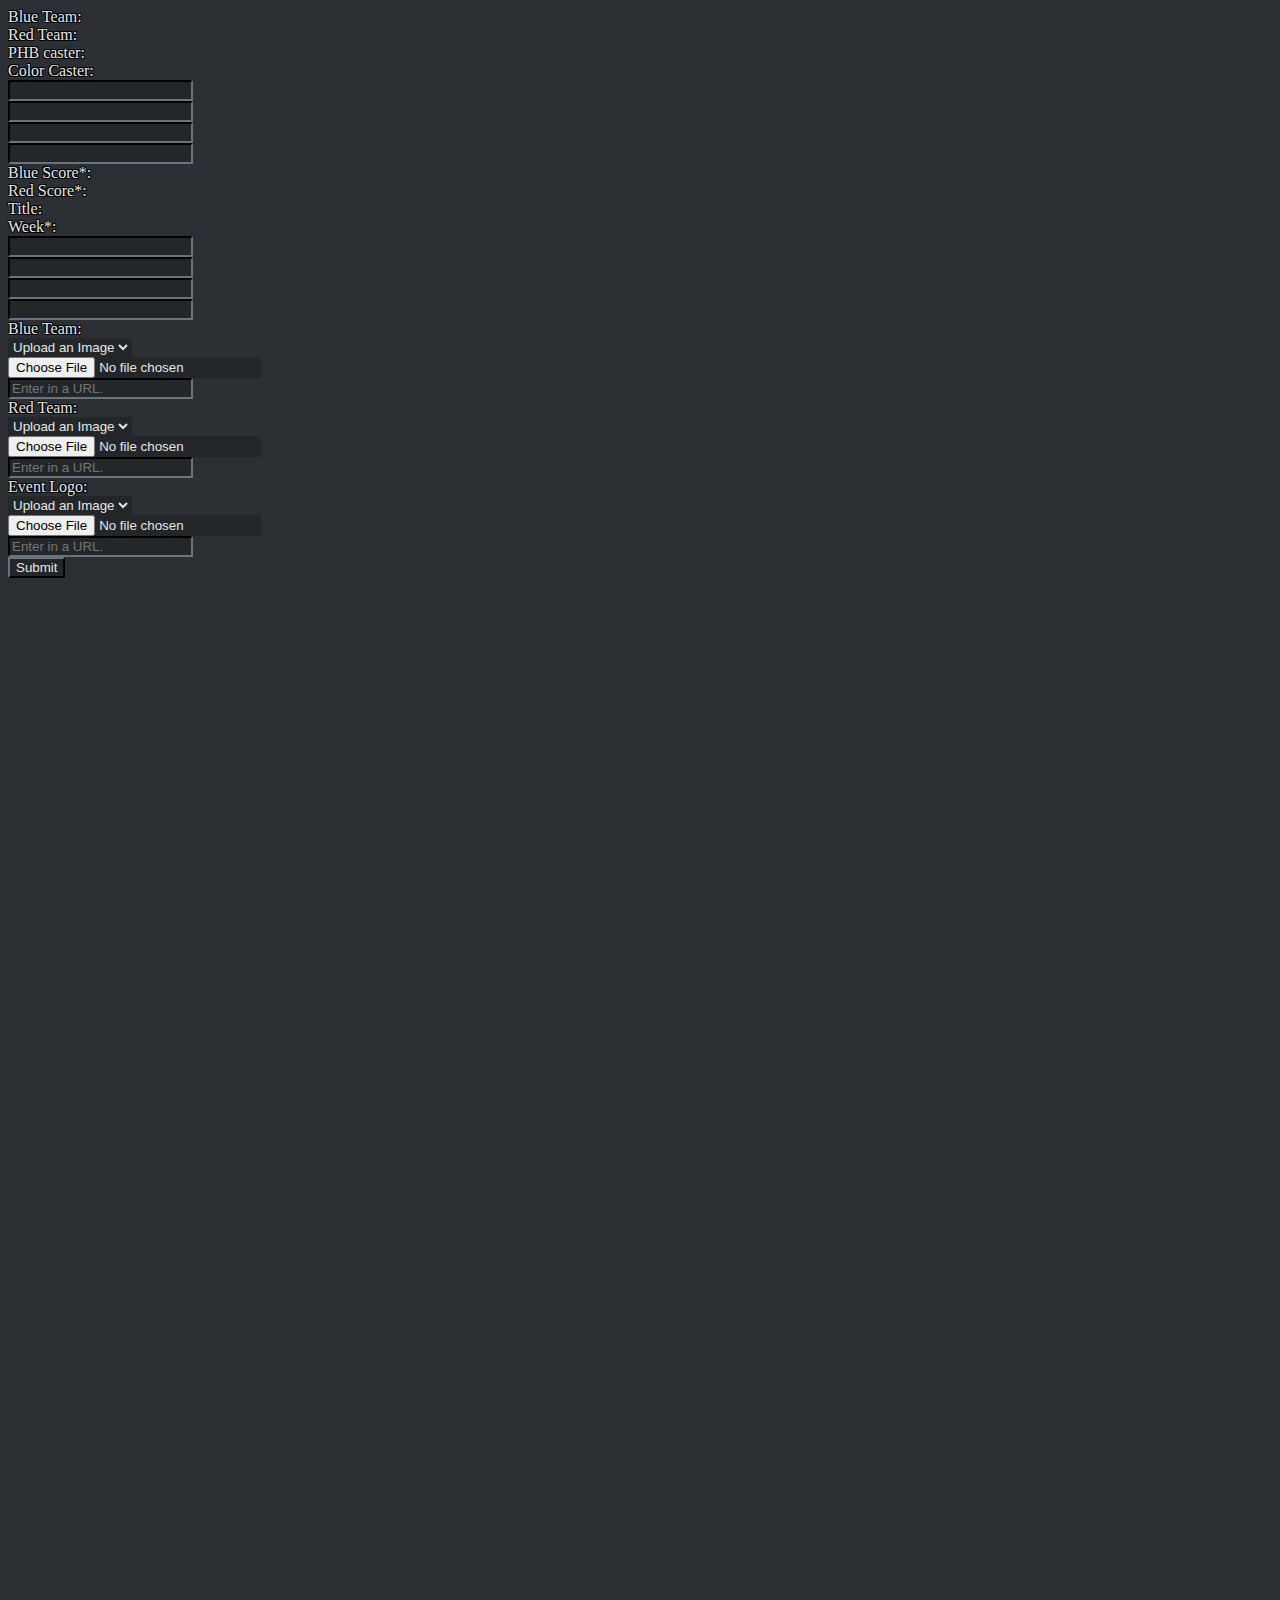
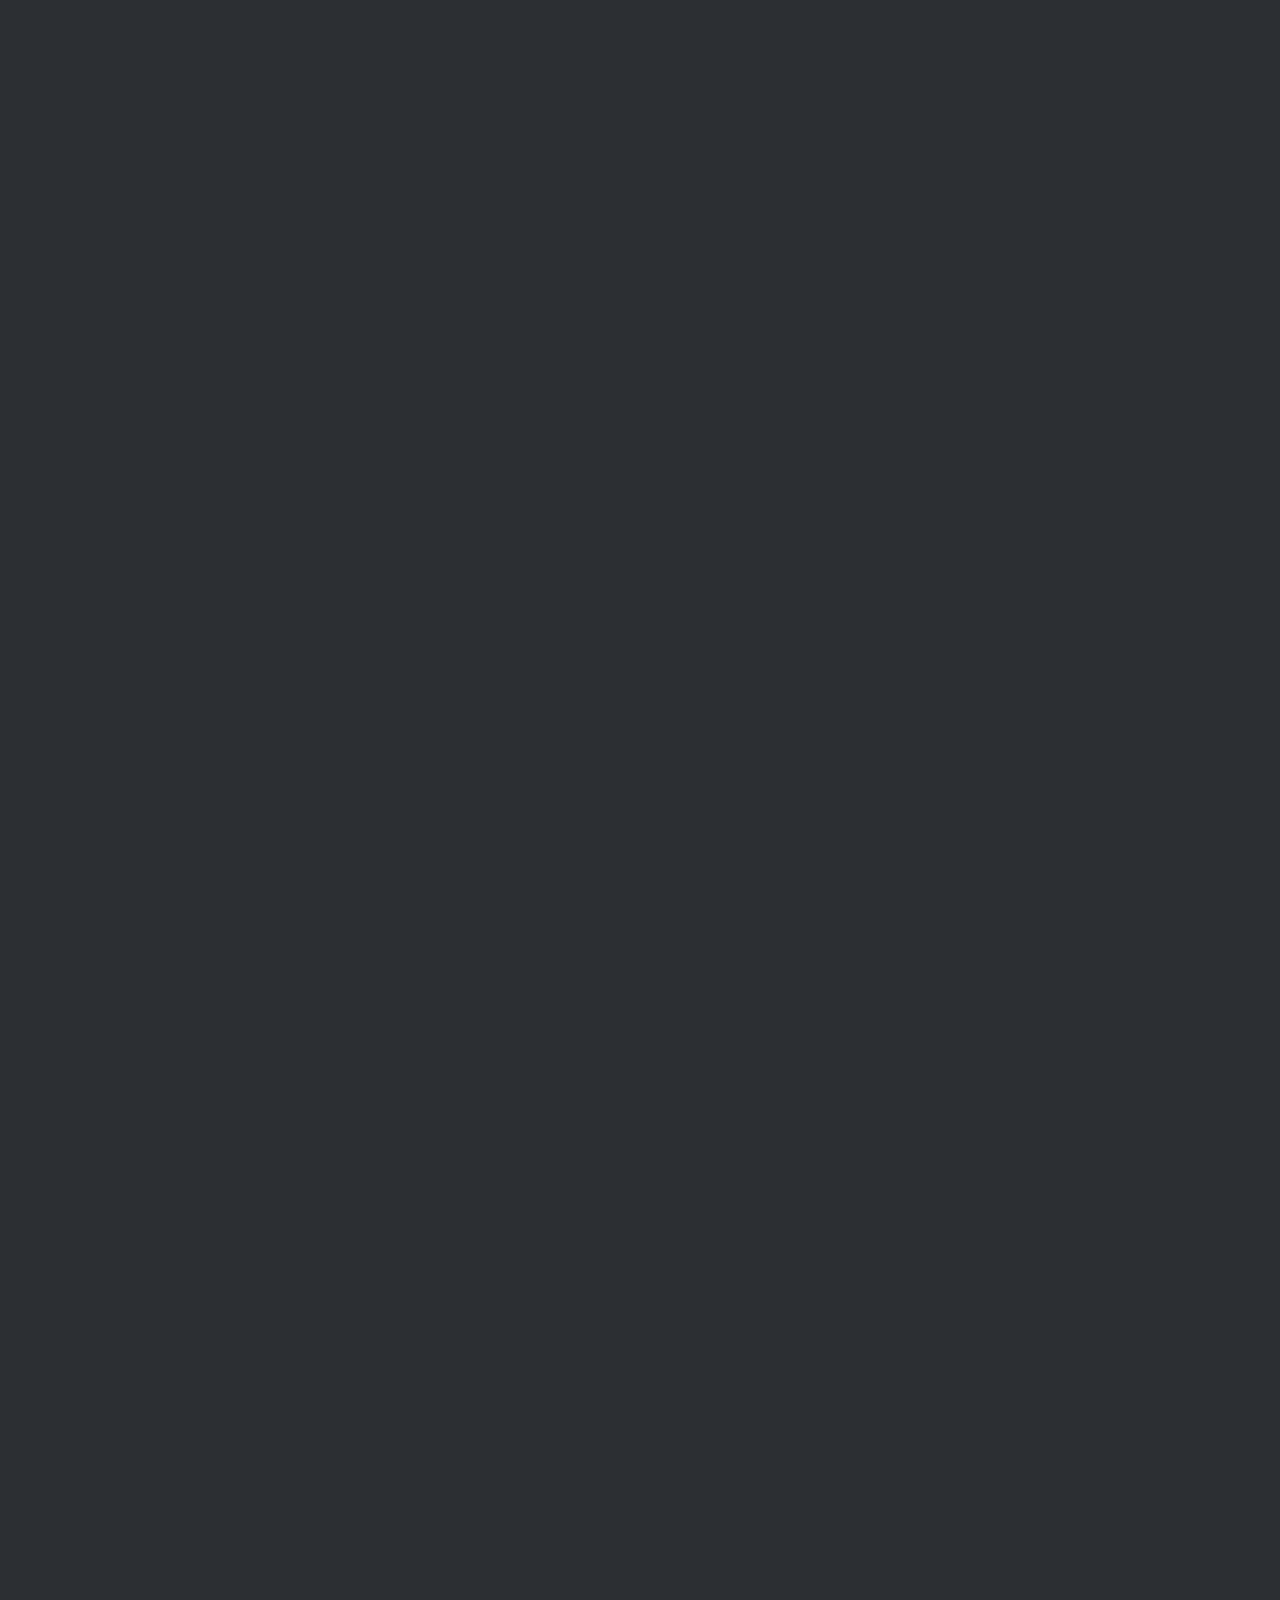
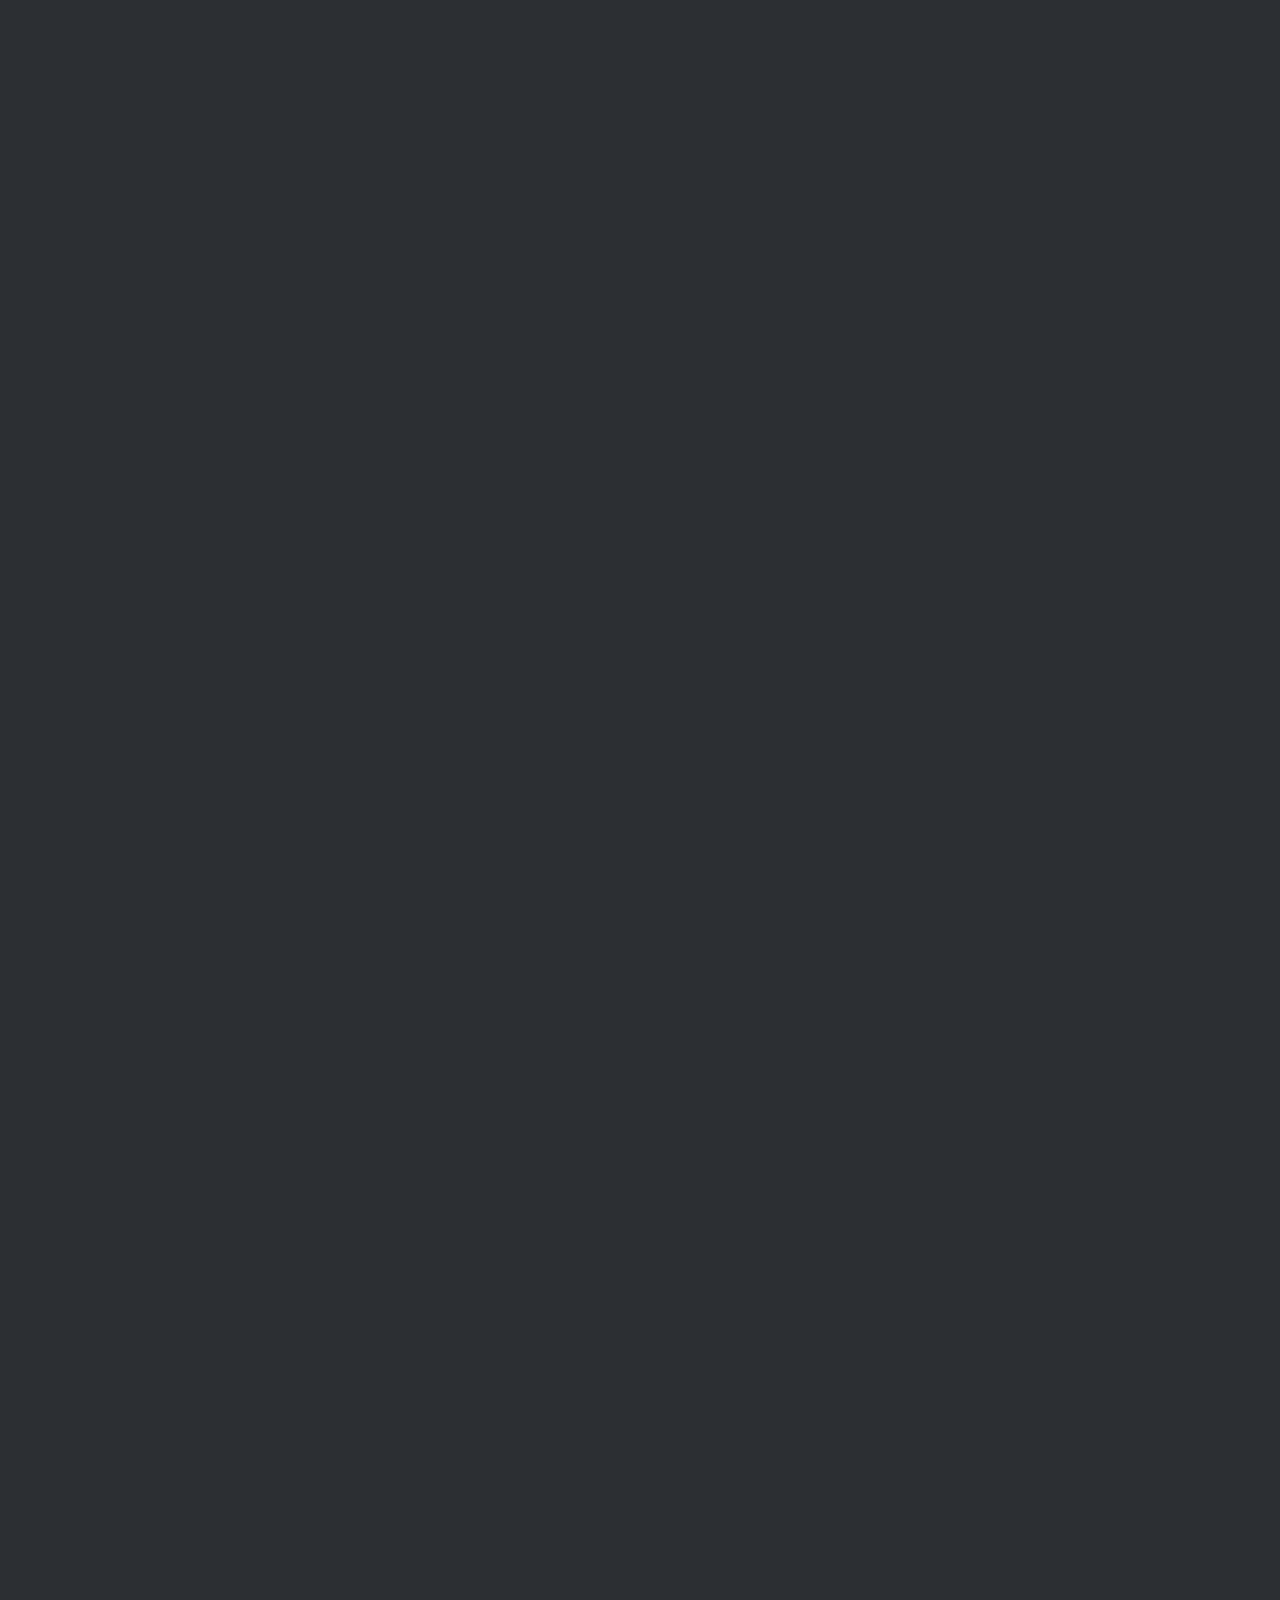
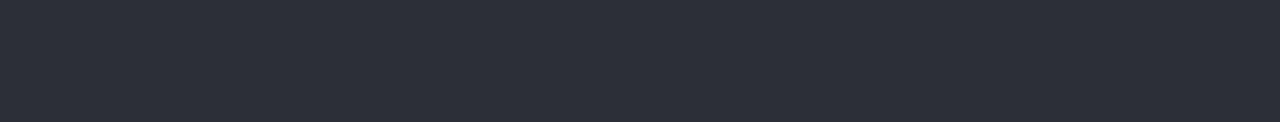
<file: TOC.html>
<!DOCTYPE html>
<html lang="en-us">

<head>
    <meta charset="UTF-8">
    <meta name="viewport" content="width=device-width, initial-scale=1, shrink-to-fit=no">
    <meta name="keywords" content="Overlay, Tournament, Creator, Maker, XLNC, esports">
    <title>IMG Combine</title>
    <link rel="stylesheet" href="https://stackpath.bootstrapcdn.com/bootstrap/4.5.0/css/bootstrap.min.css" integrity="sha384-9aIt2nRpC12Uk9gS9baDl411NQApFmC26EwAOH8WgZl5MYYxFfc+NcPb1dKGj7Sk" crossorigin="anonymous">
    <link rel="stylesheet" type="text/css" href="style.css">
</head>

<body>
<div class="cointainer text-center">
    <div class="row">
        <div class="col">
            Blue Team:
        </div>
        <div class="col">
            Red Team:
        </div>
        <div class="col">
            PHB caster:
        </div>
        <div class="col">
            Color Caster:
          </div>
      </div>

      <div class="row mb-3">
        <div class="col">
            <input id="blueTeam" type="text" maxlength="30">
        </div>
        <div class="col">
            <input id="redTeam" type="text" maxlength="30">
        </div>
        <div class="col">
            <input id="PHBcaster" type="text">
        </div>
        <div class="col">
            <input id="colorCaster" type="text">
          </div>
      </div>

      <div class="row">
        <div class="col">
            Blue Score*:
        </div>
        <div class="col">
            Red Score*:
        </div>
        <div class="col">
            Title:
        </div>
        <div class="col">
            Week*:
          </div>
      </div>
      <div class="row mb-3">
        <div class="col">
            <input id="blueScore" type="text">
        </div>
        <div class="col">
            <input id="redScore" type="text">
        </div>
        <div class="col">
            <input id="title" type="text">
        </div>
        <div class="col">
            <input id="week" type="text">
          </div>
      </div>

      
      
      <div class="row mb-3">
        <!-- <div class="col">
            <select name="font-style" id="fontStyle">
                <option style="font-family: Tarrget;" value="Tarrget">Tarrget</option>
                <option style="font-family: Arial;" value="Arial">Arial</option>
                <option style="font-family: Times;" value="Times">Times</option>
                <option style="font-family: Verdana;" value="Verdana">Verdana</option>
                <option style="font-family: Cambria;" value="Cambria">Cambria</option>
            </select>
        </div> -->
        <div class="col">
            <!-- <input type="url" name="urlToUpload" id="urlToUploadBlue"/> :URL or File:
            <input type="file" name="fileToUpload" id="fileToUploadBlue"/> -->
            <form>
                Blue Team:<br>
                <select id="blueTeamType" onchange="onSelectChange()">
            
                    <option value="1">Upload an Image</option>
                    <option value="2">Load from URL</option>
            
                </select><br>
            
                <input type="file" id="fileToUploadBlue" accept="image/*"><br>
                <input type="url" id="urlToUploadBlue" placeholder="Enter in a URL." disabled="disabled">
            
            </form>
        </div>
        <div class="col">
            <!-- <input type="url" name="urlToUpload" id="urlToUploadRed"/> :URL or File:
            <input type="file" name="fileToUpload" id="fileToUploadRed"/>  -->
            <form>
                Red Team:<br>
                <select id="redTeamType" onchange="onSelectChange1()">
            
                    <option value="1">Upload an Image</option>
                    <option value="2">Load from URL</option>
            
                </select><br>
            
                <input type="file" id="fileToUploadRed" accept="image/*"><br>
                <input type="url" id="urlToUploadRed" placeholder="Enter in a URL." disabled="disabled">
            
            </form>
        </div>
        <div class="col">
            <!-- <input type="url" name="urlToUpload" id="urlToUploadEvent"/> :URL or File:
            <input type="file" name="fileToUpload" id="fileToUploadEvent"/>  -->
            <form>
                Event Logo:<br>
                <select id="eventType" onchange="onSelectChange2()">
            
                    <option value="1">Upload an Image</option>
                    <option value="2">Load from URL</option>
            
                </select><br>
            
                <input type="file" id="fileToUploadEvent" accept="image/*"><br>
                <input type="url" id="urlToUploadEvent" placeholder="Enter in a URL." disabled="disabled">
            
            </form>
        </div>
          
      </div>

      <div class="row mb-3">
          <div class="col">
              <input type="button" id="myButton" onclick="onSubmit();" value="Submit"/>
          </div>


<!-- <form>
    Choose a Profile Picture:<br>
    <select id="profilePictureType" onchange="onSelectChange()">

        <option value="1">Upload an Image</option>
        <option value="2">Load from URL</option>

    </select><br>

    <input type="file" id="fileBrowse" accept="image/*"><br>
    <input type="url" id="enterUrl" placeholder="Enter in a URL." disabled="disabled">

</form> -->
          
          </div>
        </div>
      </div>
</div>

<div>
    <canvas id="overlay1" width="1920" height="1080" style="width: 1920; height: 1080;"></canvas>
</div>
<div>
    <canvas id="overlay2" width="1920" height="1080" style="width: 1920; height: 1080;"></canvas>
</div>
<div>
    <canvas id="overlay3" width="1920" height="1080" style="width: 1920; height: 1080;"></canvas>
</div>
<div>
    <canvas id="overlay4" width="1920" height="1080" style="width: 1920; height: 1080;"></canvas>
</div>

    <script src="https://code.jquery.com/jquery-3.5.1.slim.min.js" integrity="sha384-DfXdz2htPH0lsSSs5nCTpuj/zy4C+OGpamoFVy38MVBnE+IbbVYUew+OrCXaRkfj" crossorigin="anonymous"></script>
    <script src="https://cdn.jsdelivr.net/npm/popper.js@1.16.0/dist/umd/popper.min.js" integrity="sha384-Q6E9RHvbIyZFJoft+2mJbHaEWldlvI9IOYy5n3zV9zzTtmI3UksdQRVvoxMfooAo" crossorigin="anonymous"></script>
    <script src="https://stackpath.bootstrapcdn.com/bootstrap/4.5.0/js/bootstrap.min.js" integrity="sha384-OgVRvuATP1z7JjHLkuOU7Xw704+h835Lr+6QL9UvYjZE3Ipu6Tp75j7Bh/kR0JKI" crossorigin="anonymous"></script>

    <script src="TOC.js"></script>

</body>
</html>
</file>
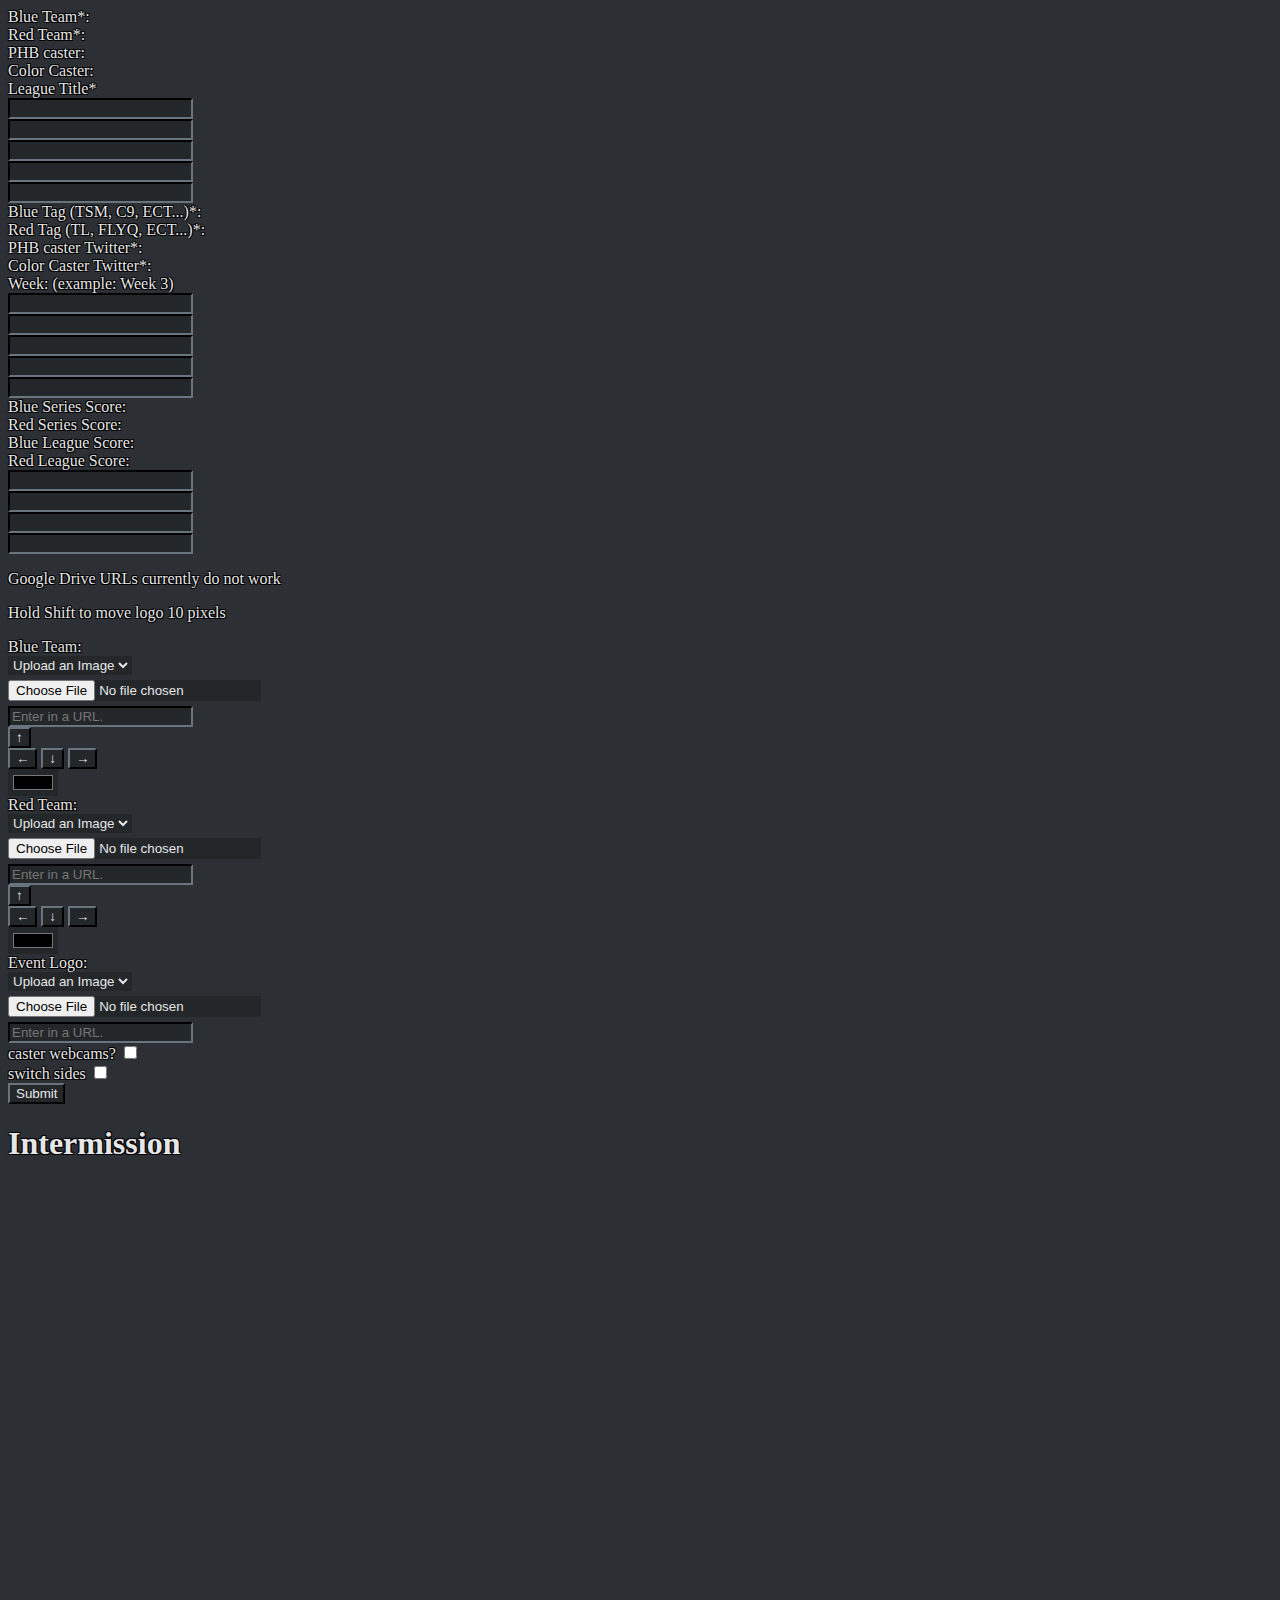
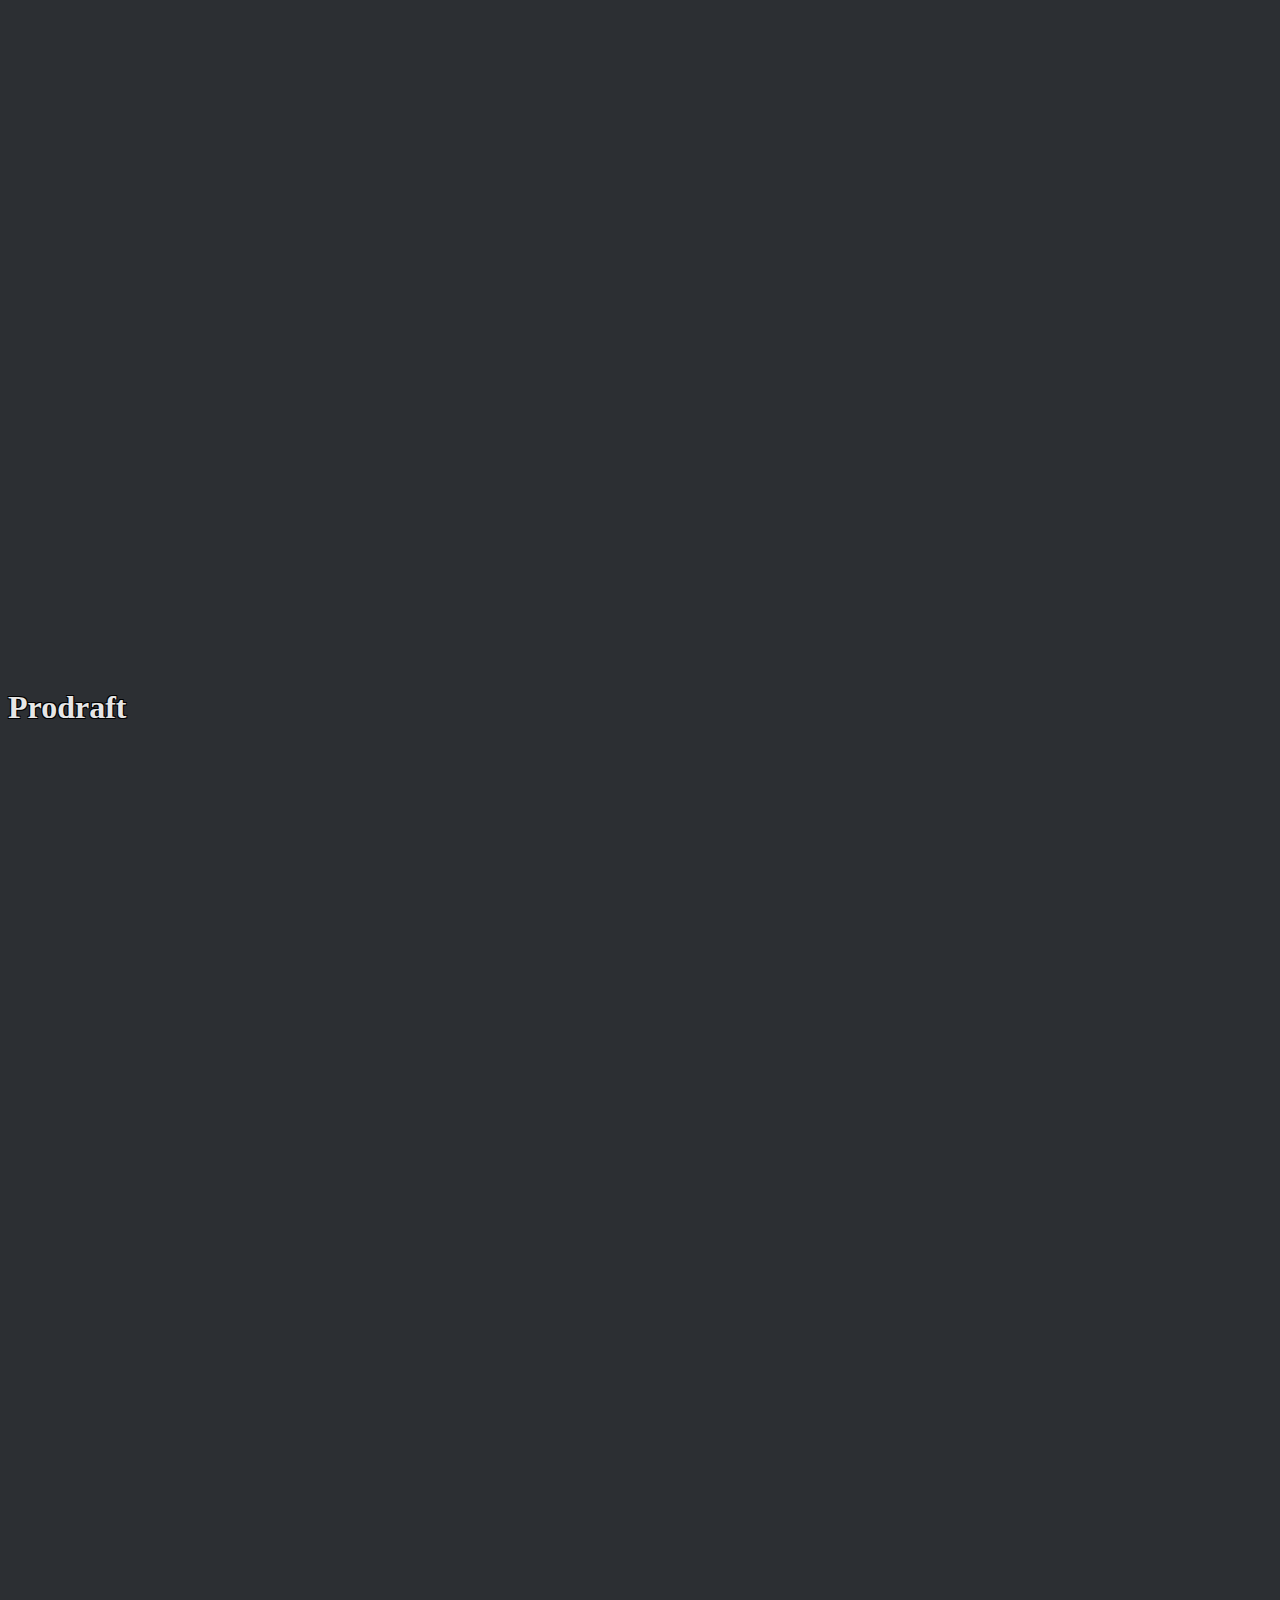
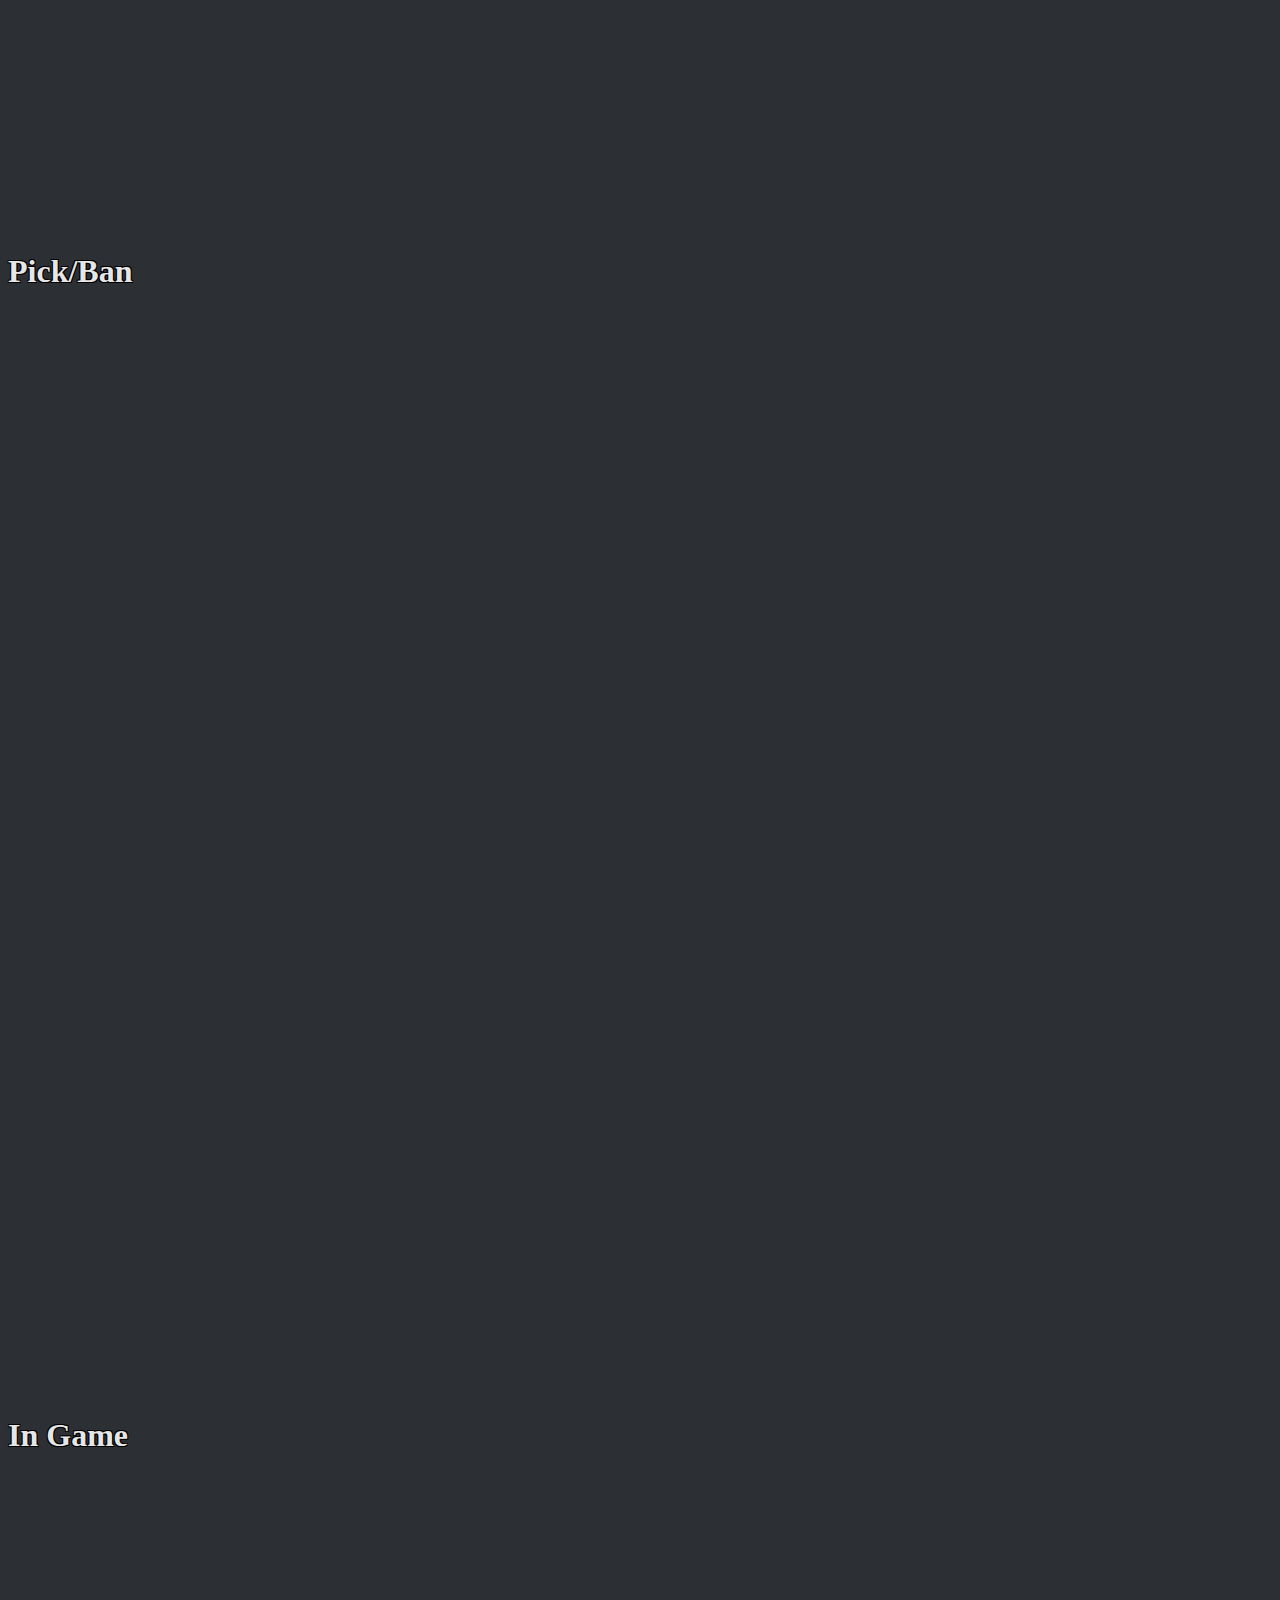
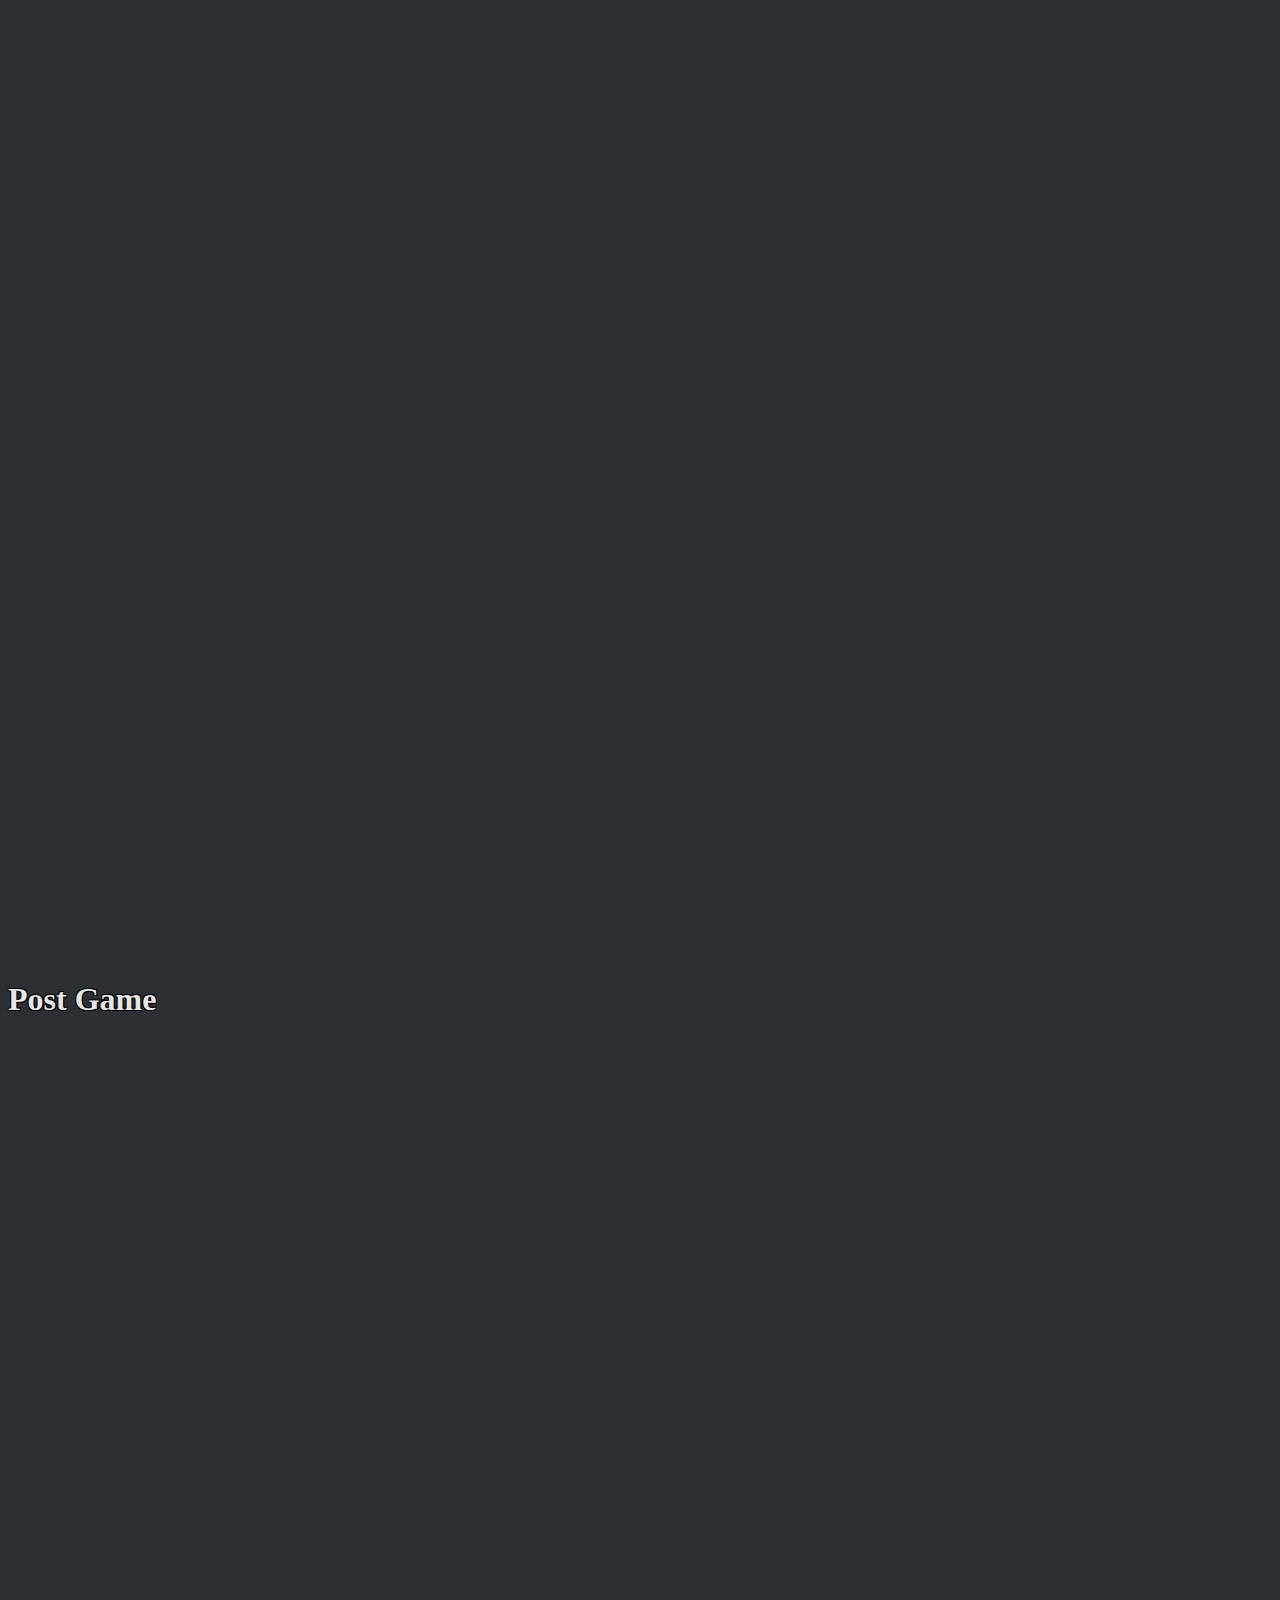
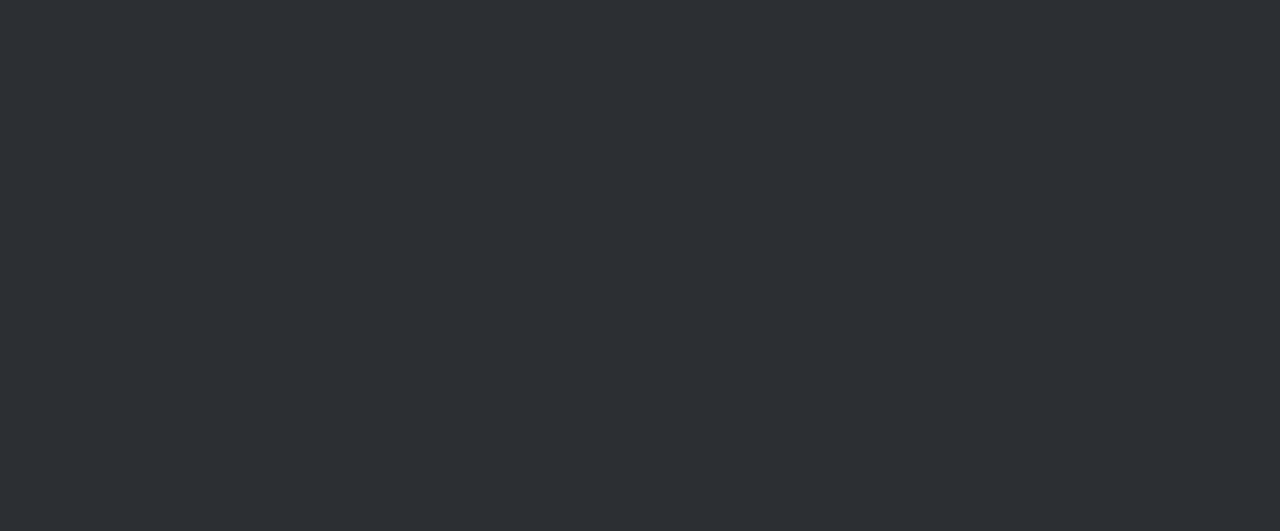
<file: TOC2.html>
<!DOCTYPE html>
<html lang="en-us">

<head>
    <meta charset="UTF-8">
    <meta name="viewport" content="width=device-width, initial-scale=1, shrink-to-fit=no">
    <meta name="keywords" content="Overlay, Tournament, Creator, Maker, XLNC, esports">
    <title>IMG Combine</title>
    <link rel="stylesheet" href="https://stackpath.bootstrapcdn.com/bootstrap/4.5.0/css/bootstrap.min.css" integrity="sha384-9aIt2nRpC12Uk9gS9baDl411NQApFmC26EwAOH8WgZl5MYYxFfc+NcPb1dKGj7Sk" crossorigin="anonymous">
    <link rel="stylesheet" type="text/css" href="style.css">
</head>

<body>
<div class="cointainer text-center">
    <div class="row">
        <div class="col">
            Blue Team*:
        </div>
        <div class="col">
            Red Team*:
        </div>
        <div class="col">
            PHB caster:
        </div>
        <div class="col">
            Color Caster:
          </div>
          <div class="col">
            League Title*
        </div>
      </div>

      <div class="row mb-3">
        <div class="col">
            <input id="blueTeam" type="text" maxlength="30">
        </div>
        <div class="col">
            <input id="redTeam" type="text" maxlength="30">
        </div>
        <div class="col">
            <input id="PHBcaster" type="text">
        </div>
        <div class="col">
            <input id="colorCaster" type="text">
          </div>
          <div class="col">
            <input id="lName" type="text">
        </div>
      </div>

      <div class="row">
        <div class="col">
            Blue Tag (TSM, C9, ECT...)*:
        </div>
        <div class="col">
            Red Tag (TL, FLYQ, ECT...)*:
        </div>
        <div class="col">
            PHB caster Twitter*:
        </div>
        <div class="col">
            Color Caster Twitter*:
          </div>
          <div class="col">
            Week: (example: Week 3)
          </div>
      </div>

      <div class="row mb-3">
        <div class="col">
            <input id="blueTag" type="text" maxlength="30">
        </div>
        <div class="col">
            <input id="redTag" type="text" maxlength="30">
        </div>
        <div class="col">
            <input id="PHBcasterT" type="text">
        </div>
        <div class="col">
            <input id="colorCasterT" type="text">
          </div>
          <div class="col">
            <input id="week" type="text">
          </div>
      </div>

      <div class="row">
        <div class="col">
            Blue Series Score:
        </div>
        <div class="col">
            Red Series Score:
        </div>
        <div class="col">
            Blue League Score:
        </div>
        <div class="col">
            Red League Score:
        </div>
      </div>
      <div class="row mb-3">
        <div class="col">
            <input id="blueScore" type="text">
        </div>
        <div class="col">
            <input id="redScore" type="text">
        </div>
        <div class="col">
            <input id="blueLScore" type="text">
        </div>
        <div class="col">
            <input id="redLScore" type="text">
        </div>
      </div>



      <div class="row mb-3">
          <div class="col">
          <p>Google Drive URLs currently do not work</p>
          <p class="sliderInstructions">Hold Shift to move logo 10 pixels</p>
        </div>
      </div>
      
      <div class="row mb-3">
        <!-- <div class="col">
            <select name="font-style" id="fontStyle">
                <option style="font-family: Tarrget;" value="Tarrget">Tarrget</option>
                <option style="font-family: Arial;" value="Arial">Arial</option>
                <option style="font-family: Times;" value="Times">Times</option>
                <option style="font-family: Verdana;" value="Verdana">Verdana</option>
                <option style="font-family: Cambria;" value="Cambria">Cambria</option>
            </select>
        </div> -->
        <div class="col">
            <form>
                Blue Team:<br>
                <select id="blueTeamType" onchange="onSelectChange()">
            
                    <option value="1">Upload an Image</option>
                    <option value="2">Load from URL</option>
            
                </select><br>
            
                <input type="file" class="formI" id="fileToUploadBlue" accept="image/*"><br>
                <input type="url" class="formI" id="urlToUploadBlue" placeholder="Enter in a URL." disabled="disabled"><br>

                <input type="button" id="bUpId" onmousedown="bUp();" value="&#8593;"><br>
                <input type="button" id="bLeftId" onmousedown="bLeft();" value="&#8592;">
                <input type="button" id="bDownId" onmousedown="bDown();" value="&#8595;">
                <input type="button" id="bRightId" onmousedown="bRight();" value="&#8594;"><br>
                <input type="color" id="blueColor" value="blue"><br>
                <output id="blueSliderx" value="0"></output>
                <output id="blueSlider" value="0"></output>
                

            </form>
        </div>
        <div class="col">
            <!-- <input type="url" name="urlToUpload" id="urlToUploadRed"/> :URL or File:
            <input type="file" name="fileToUpload" id="fileToUploadRed"/>  -->
            <form>
                Red Team:<br>
                <select id="redTeamType" onchange="onSelectChange1()">
            
                    <option value="1">Upload an Image</option>
                    <option value="2">Load from URL</option>
            
                </select><br>
            
                <input type="file" class="formI" id="fileToUploadRed" accept="image/*"><br>
                <input type="url" class="formI" id="urlToUploadRed" placeholder="Enter in a URL." disabled="disabled"><br>
                <input type="button" id="rUpId" onmousedown="rUp();" value="&#8593;"><br>
                <input type="button" id="rLeftId" onmousedown="rLeft();" value="&#8592;">
                <input type="button" id="rDownId" onmousedown="rDown();" value="&#8595;">
                <input type="button" id="rRightId" onmousedown="rRight();" value="&#8594;"><br>
                <input type="color" id="redColor" value="red"><br>
                <output id="redSliderx" value="0"></output>
                <output id="redSlider" value="0"></output>
            
            </form>
        </div>
        <div class="col">
            <!-- <input type="url" name="urlToUpload" id="urlToUploadEvent"/> :URL or File:
            <input type="file" name="fileToUpload" id="fileToUploadEvent"/>  -->
            <form>
                Event Logo:<br>
                <select id="eventType" onchange="onSelectChange2()">
            
                    <option value="1">Upload an Image</option>
                    <option value="2">Load from URL</option>
            
                </select><br>
            
                <input type="file" class="formI" id="fileToUploadEvent" accept="image/*"><br>
                <input type="url" class="formI" id="urlToUploadEvent" placeholder="Enter in a URL." disabled="disabled">
            
            </form>
        </div>        

          
      </div>

        <div class="row mb-3">
            <!-- <div class="col">
                advanced?
                <input type="checkbox" id="schedule" onclick="scheduleBox();" value="Submit"/>
            </div> -->
            <div class="col">
                caster webcams?
                <input type="checkbox" id="casterWebcams" onclick="cWeb();" value="Submit"/>
            </div>
            <div class="col">
                switch sides
                <input type="checkbox" id="switchSBox" onclick="switchSides();" value="Submit"/>
            </div>
      </div>
      <div class="row mb-3">
          <select id="currentSeries" style="display:none">
            <option value="1">Game 1</option>
            <option value="2">Game 2</option>
            <option value="3">Game 3</option>
            <option value="4">Game 4</option>
        </select>
      </div>
      <div class="row mb-3">
        <div class="col" id="scheduleForm" style="display:none">
            <form>
                Blue Team:<br>
                <select id="blueTeam2Type" onchange="onSelectChange4()">
            
                    <option value="1">Upload an Image</option>
                    <option value="2">Load from URL</option>
            
                </select><br>
            
                <input type="file" class="formI" id="fileToUploadBlue2" accept="image/*"><br>
                <input type="url" class="formI" id="urlToUploadBlue2" placeholder="Enter in a URL." disabled="disabled"><br>

                Red Team:<br>
                <select id="redTeam2Type" onchange="onSelectChange5()">
            
                    <option value="1">Upload an Image</option>
                    <option value="2">Load from URL</option>
            
                </select><br>
            
                <input type="file" class="formI" id="fileToUploadRed2" accept="image/*"><br>
                <input type="url" class="formI" id="urlToUploadRed2" placeholder="Enter in a URL." disabled="disabled"><br>

            </form>
        </div>
        <div class="col" id="scheduleForm2" style="display:none">
            <form>
                Blue Team:<br>
                <select id="blueTeam2Type" onchange="onSelectChange6()">
            
                    <option value="1">Upload an Image</option>
                    <option value="2">Load from URL</option>
            
                </select><br>
            
                <input type="file" class="formI" id="fileToUploadBlue3" accept="image/*"><br>
                <input type="url" class="formI" id="urlToUploadBlue3" placeholder="Enter in a URL." disabled="disabled"><br>

                Red Team:<br>
                <select id="redTeam2Type" onchange="onSelectChange7()">
            
                    <option value="1">Upload an Image</option>
                    <option value="2">Load from URL</option>
            
                </select><br>
            
                <input type="file" class="formI" id="fileToUploadRed3" accept="image/*"><br>
                <input type="url" class="formI" id="urlToUploadRed3" placeholder="Enter in a URL." disabled="disabled"><br>

            </form>
            </div>

        <div class="col" id="scheduleForm3" style="display:none">
            <form>
                Blue Team:<br>
                <select id="blueTeam2Type" onchange="onSelectChange8()">
            
                    <option value="1">Upload an Image</option>
                    <option value="2">Load from URL</option>
            
                </select><br>
            
                <input type="file" class="formI" id="fileToUploadBlue3" accept="image/*"><br>
                <input type="url" class="formI" id="urlToUploadBlue3" placeholder="Enter in a URL." disabled="disabled"><br>

                Red Team:<br>
                <select id="redTeam2Type" onchange="onSelectChange9()">
            
                    <option value="1">Upload an Image</option>
                    <option value="2">Load from URL</option>
            
                </select><br>
            
                <input type="file" class="formI" id="fileToUploadRed3" accept="image/*"><br>
                <input type="url" class="formI" id="urlToUploadRed3" placeholder="Enter in a URL." disabled="disabled"><br>

            </form>
            </div>
      </div>


      <div class="row mb-3">
          <div class="col">
              <input type="button" id="myButton" onclick="onSubmit();" value="Submit"/>
          </div>
      </div>
          

</div>
<div>
    <h1 class="text-center">
        Intermission
    </h1>
    <canvas id="overlay5" width="1920" height="1080" style="width: 1920; height: 1080;"></canvas>
</div>
<div>
    <h1 class="text-center">
        Prodraft
    </h1>
    <canvas id="overlay4" width="1920" height="1080" style="width: 1920; height: 1080;"></canvas>
</div>
<div>
    <h1 class="text-center">
        Pick/Ban
    </h1>
    <canvas id="overlay3" width="1920" height="1080" style="width: 1920; height: 1080;"></canvas>
</div>
<div>
    <h1 class="text-center">
        In Game
    </h1>
    <canvas id="overlay1" width="1920" height="1080" style="width: 1920; height: 1080;"></canvas>
</div>
<div>
    <h1 class="text-center">
        Post Game
    </h1>
    <canvas id="overlay2" width="1920" height="1080" style="width: 1920; height: 1080;"></canvas>
</div>




    <script src="https://code.jquery.com/jquery-3.5.1.slim.min.js" integrity="sha384-DfXdz2htPH0lsSSs5nCTpuj/zy4C+OGpamoFVy38MVBnE+IbbVYUew+OrCXaRkfj" crossorigin="anonymous"></script>
    <script src="https://cdn.jsdelivr.net/npm/popper.js@1.16.0/dist/umd/popper.min.js" integrity="sha384-Q6E9RHvbIyZFJoft+2mJbHaEWldlvI9IOYy5n3zV9zzTtmI3UksdQRVvoxMfooAo" crossorigin="anonymous"></script>
    <script src="https://stackpath.bootstrapcdn.com/bootstrap/4.5.0/js/bootstrap.min.js" integrity="sha384-OgVRvuATP1z7JjHLkuOU7Xw704+h835Lr+6QL9UvYjZE3Ipu6Tp75j7Bh/kR0JKI" crossorigin="anonymous"></script>

    <script src="TOC2.js"></script>

</body>
</html>
</file>
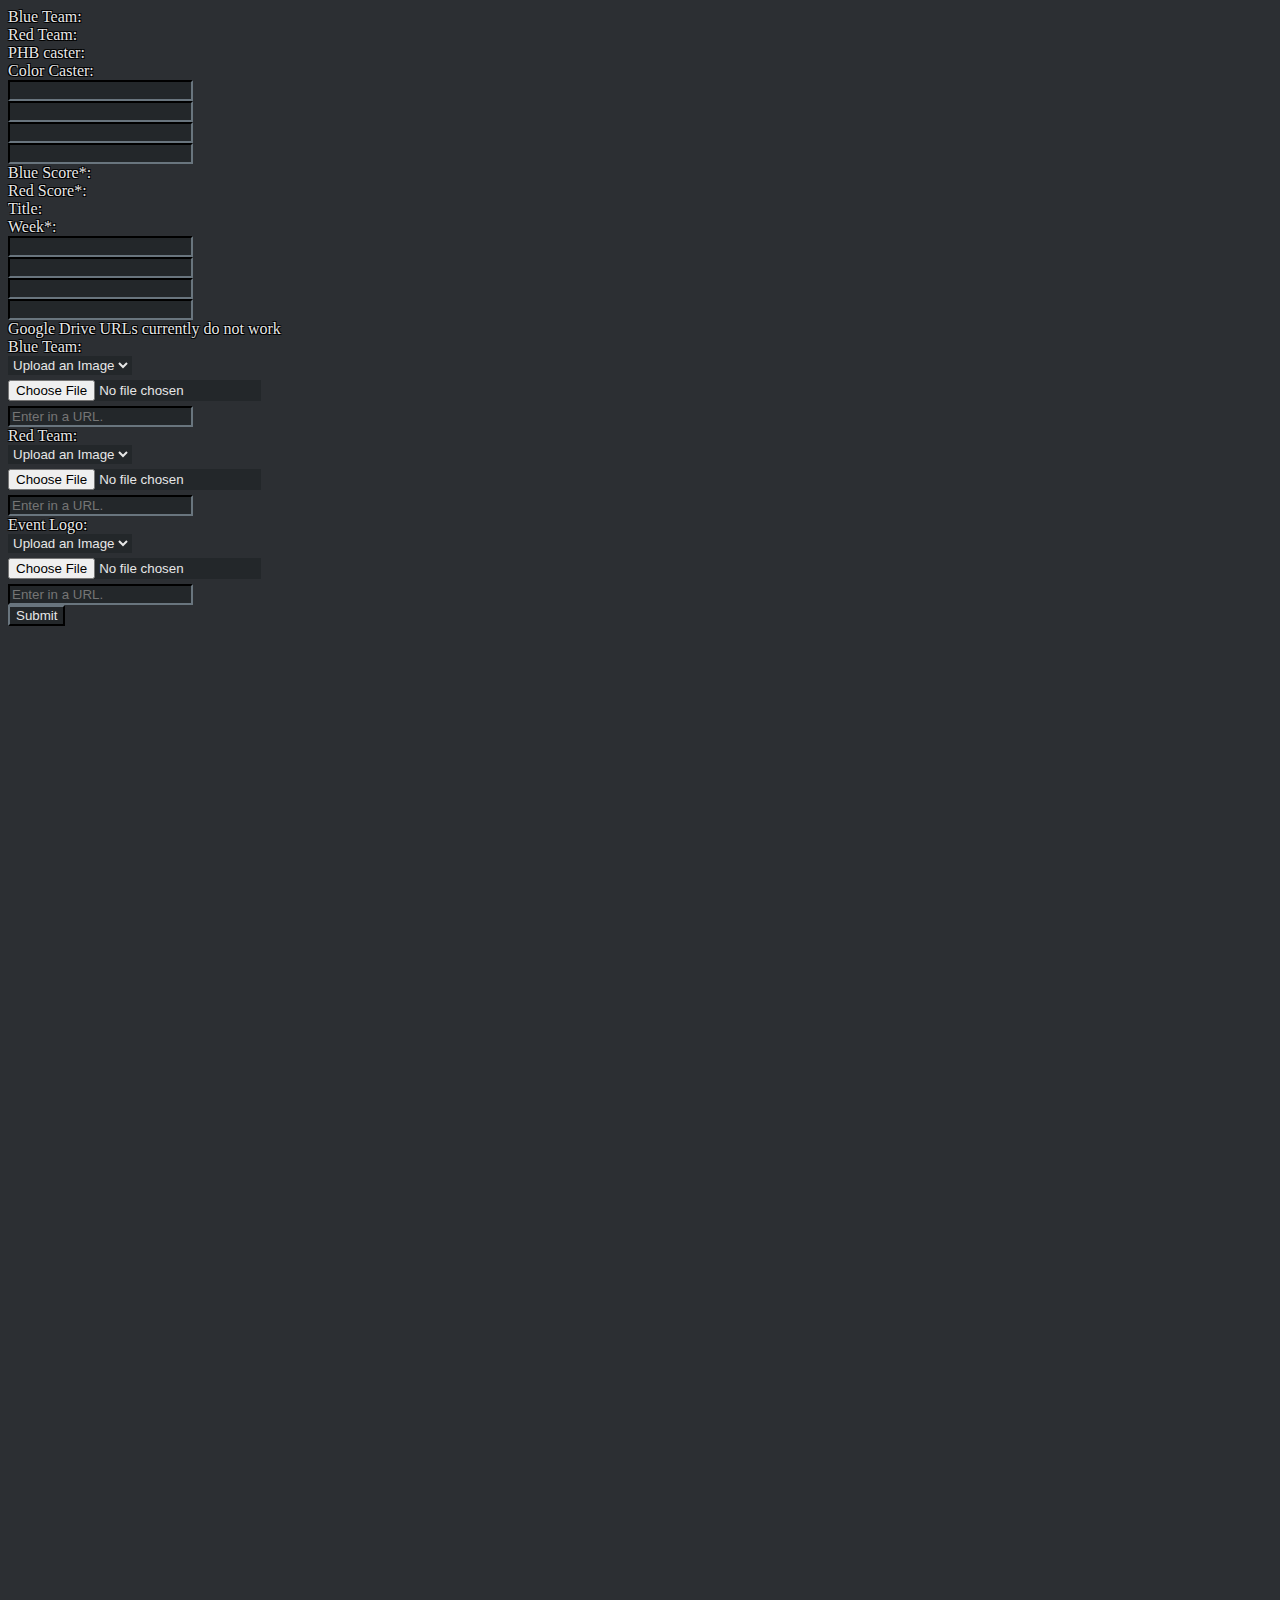
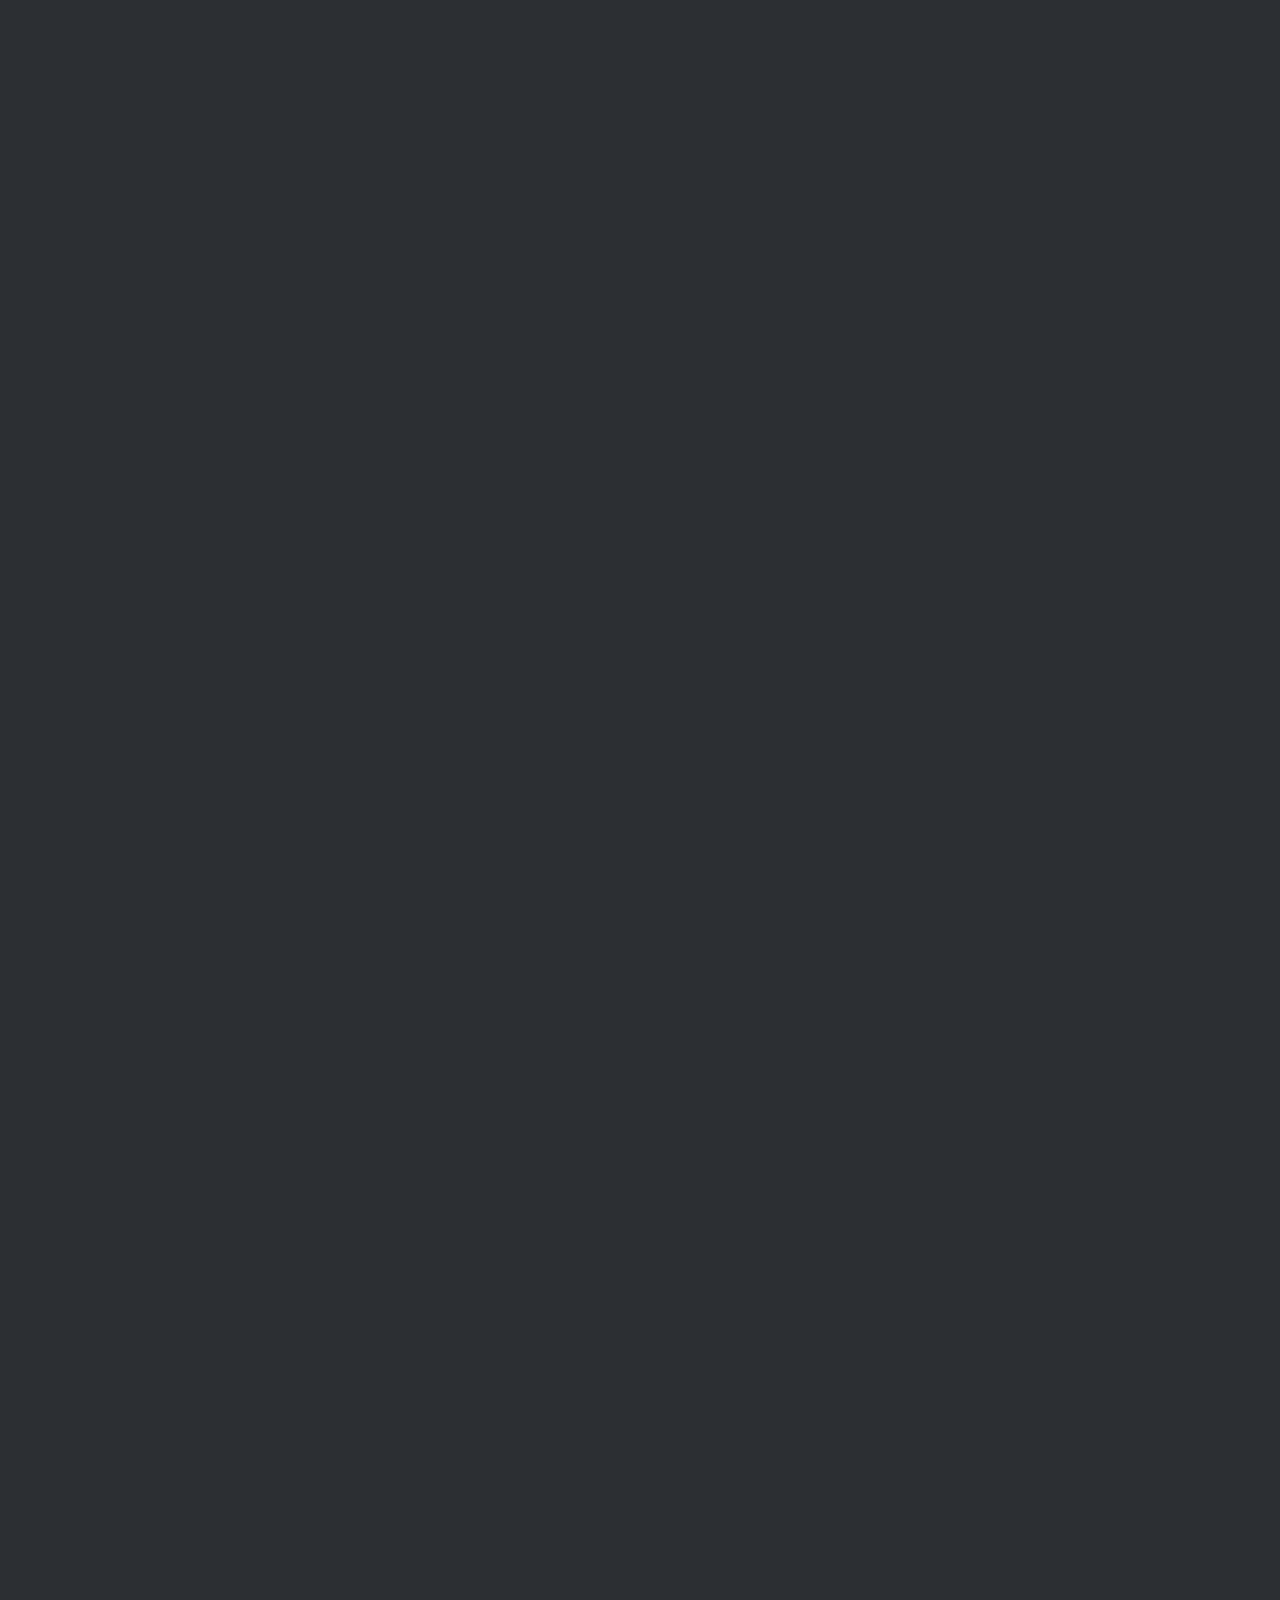
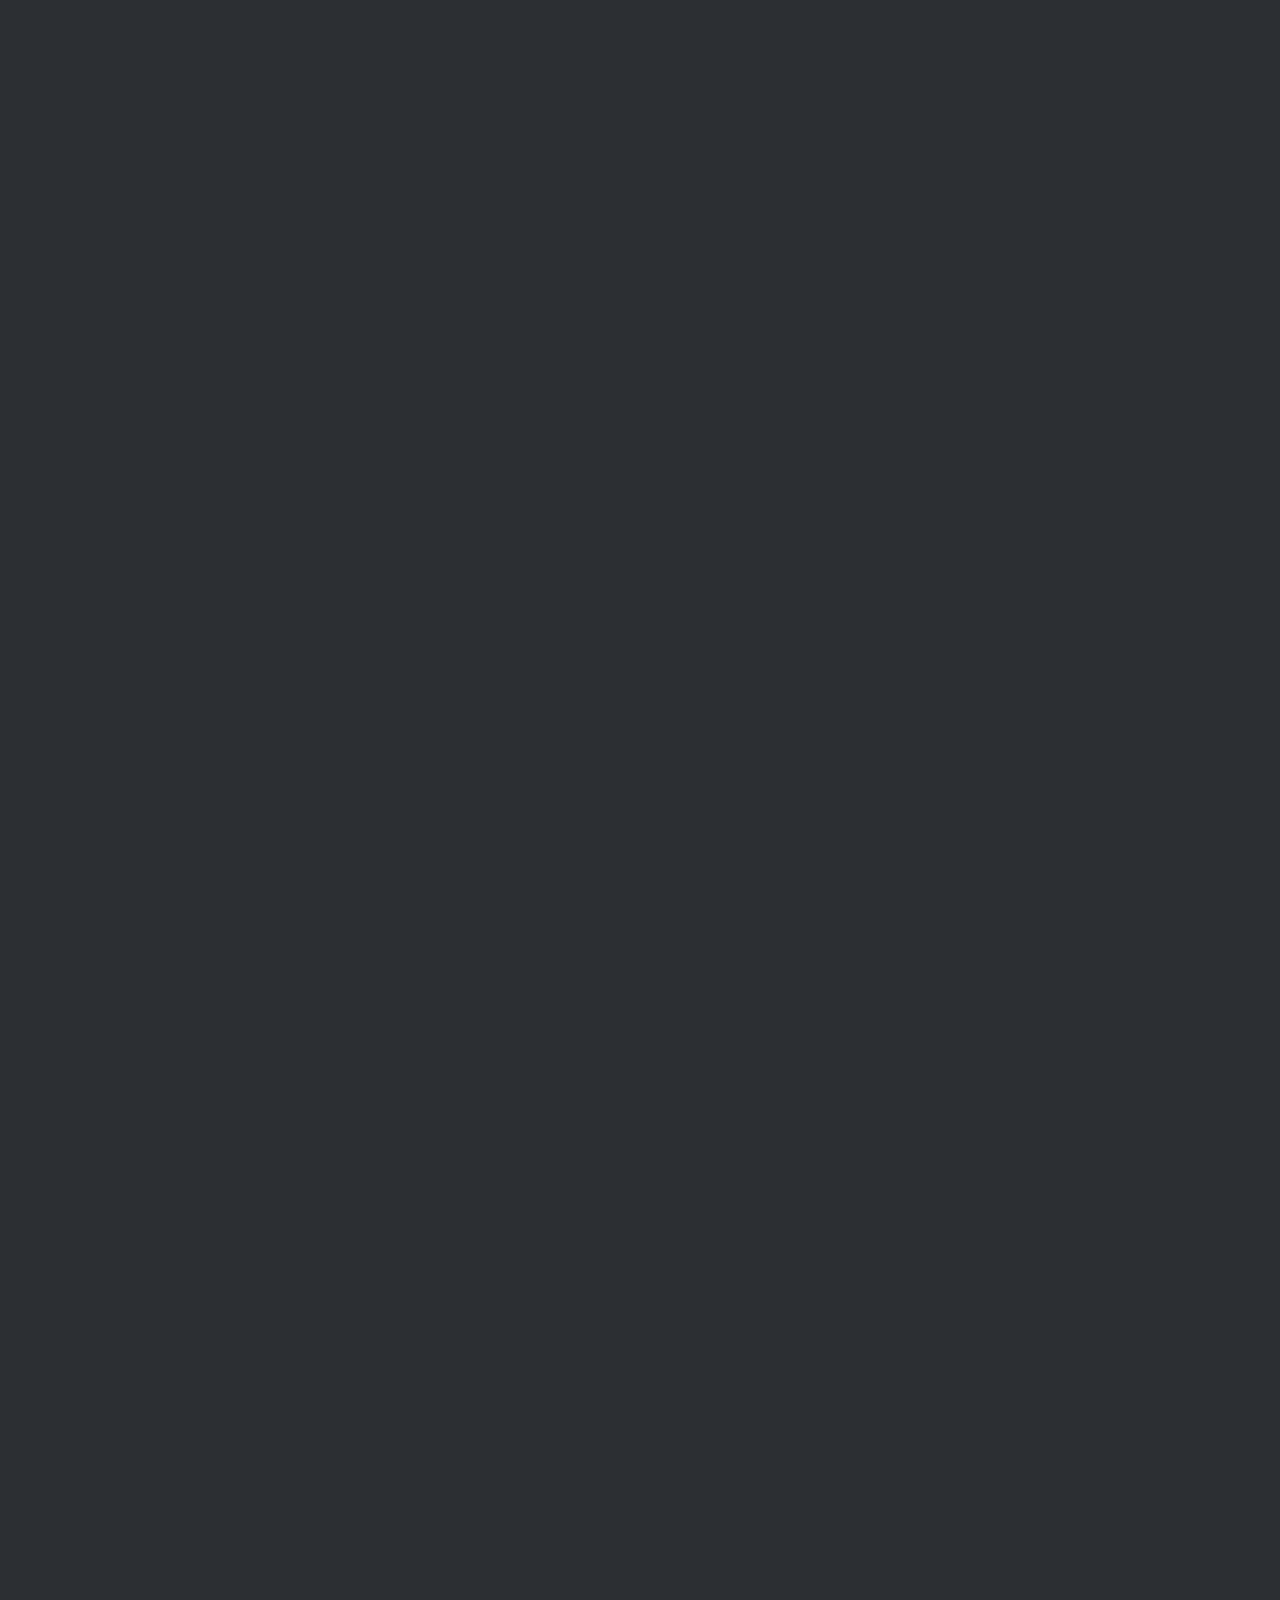
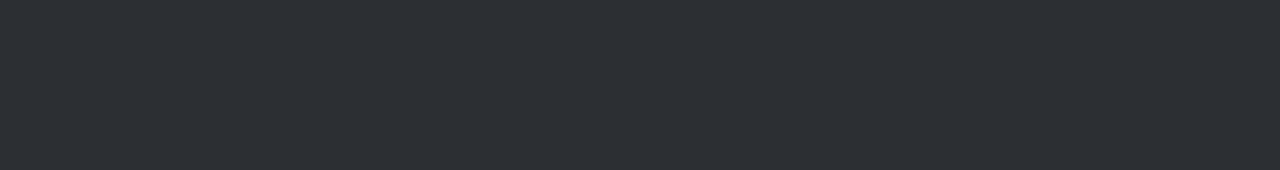
<file: TOCold.html>
<!DOCTYPE html>
<html lang="en-us">

<head>
    <meta charset="UTF-8">
    <meta name="viewport" content="width=device-width, initial-scale=1, shrink-to-fit=no">
    <meta name="keywords" content="Overlay, Tournament, Creator, Maker, XLNC, esports">
    <title>IMG Combine</title>
    <link rel="stylesheet" href="https://stackpath.bootstrapcdn.com/bootstrap/4.5.0/css/bootstrap.min.css" integrity="sha384-9aIt2nRpC12Uk9gS9baDl411NQApFmC26EwAOH8WgZl5MYYxFfc+NcPb1dKGj7Sk" crossorigin="anonymous">
    <link rel="stylesheet" type="text/css" href="style.css">
</head>

<body>
<div class="cointainer text-center">
    <div class="row">
        <div class="col">
            Blue Team:
        </div>
        <div class="col">
            Red Team:
        </div>
        <div class="col">
            PHB caster:
        </div>
        <div class="col">
            Color Caster:
          </div>
      </div>

      <div class="row mb-3">
        <div class="col">
            <input id="blueTeam" type="text" maxlength="30">
        </div>
        <div class="col">
            <input id="redTeam" type="text" maxlength="30">
        </div>
        <div class="col">
            <input id="PHBcaster" type="text">
        </div>
        <div class="col">
            <input id="colorCaster" type="text">
          </div>
      </div>

      <div class="row">
        <div class="col">
            Blue Score*:
        </div>
        <div class="col">
            Red Score*:
        </div>
        <div class="col">
            Title:
        </div>
        <div class="col">
            Week*:
          </div>
      </div>
      <div class="row mb-3">
        <div class="col">
            <input id="blueScore" type="text">
        </div>
        <div class="col">
            <input id="redScore" type="text">
        </div>
        <div class="col">
            <input id="title" type="text">
        </div>
        <div class="col">
            <input id="week" type="text">
          </div>
      </div>

      <div class="row mb-3">
          <div class="col">
          Google Drive URLs currently do not work
        </div>
      </div>
      
      <div class="row mb-3">
        <!-- <div class="col">
            <select name="font-style" id="fontStyle">
                <option style="font-family: Tarrget;" value="Tarrget">Tarrget</option>
                <option style="font-family: Arial;" value="Arial">Arial</option>
                <option style="font-family: Times;" value="Times">Times</option>
                <option style="font-family: Verdana;" value="Verdana">Verdana</option>
                <option style="font-family: Cambria;" value="Cambria">Cambria</option>
            </select>
        </div> -->
        <div class="col">
            <!-- <input type="url" name="urlToUpload" id="urlToUploadBlue"/> :URL or File:
            <input type="file" name="fileToUpload" id="fileToUploadBlue"/> -->
            <form>
                Blue Team:<br>
                <select id="blueTeamType" onchange="onSelectChange()">
            
                    <option value="1">Upload an Image</option>
                    <option value="2">Load from URL</option>
            
                </select><br>
            
                <input type="file" class="formI" id="fileToUploadBlue" accept="image/*"><br>
                <input type="url" class="formI" id="urlToUploadBlue" placeholder="Enter in a URL." disabled="disabled">
            
            </form>
        </div>
        <div class="col">
            <!-- <input type="url" name="urlToUpload" id="urlToUploadRed"/> :URL or File:
            <input type="file" name="fileToUpload" id="fileToUploadRed"/>  -->
            <form>
                Red Team:<br>
                <select id="redTeamType" onchange="onSelectChange1()">
            
                    <option value="1">Upload an Image</option>
                    <option value="2">Load from URL</option>
            
                </select><br>
            
                <input type="file" class="formI" id="fileToUploadRed" accept="image/*"><br>
                <input type="url" class="formI" id="urlToUploadRed" placeholder="Enter in a URL." disabled="disabled">
            
            </form>
        </div>
        <div class="col">
            <!-- <input type="url" name="urlToUpload" id="urlToUploadEvent"/> :URL or File:
            <input type="file" name="fileToUpload" id="fileToUploadEvent"/>  -->
            <form>
                Event Logo:<br>
                <select id="eventType" onchange="onSelectChange2()">
            
                    <option value="1">Upload an Image</option>
                    <option value="2">Load from URL</option>
            
                </select><br>
            
                <input type="file" class="formI" id="fileToUploadEvent" accept="image/*"><br>
                <input type="url" class="formI" id="urlToUploadEvent" placeholder="Enter in a URL." disabled="disabled">
            
            </form>
        </div>
          
      </div>

      <div class="row mb-3">
          <div class="col">
              <input type="button" id="myButton" onclick="onSubmit();" value="Submit"/>
          </div>


<!-- <form>
    Choose a Profile Picture:<br>
    <select id="profilePictureType" onchange="onSelectChange()">

        <option value="1">Upload an Image</option>
        <option value="2">Load from URL</option>

    </select><br>

    <input type="file" id="fileBrowse" accept="image/*"><br>
    <input type="url" id="enterUrl" placeholder="Enter in a URL." disabled="disabled">

</form> -->
          
          </div>
        </div>
      </div>
</div>

<div>
    <canvas id="overlay1" width="1920" height="1080" style="width: 1920; height: 1080;"></canvas>
</div>
<div>
    <canvas id="overlay2" width="1920" height="1080" style="width: 1920; height: 1080;"></canvas>
</div>
<div>
    <canvas id="overlay3" width="1920" height="1080" style="width: 1920; height: 1080;"></canvas>
</div>
<div>
    <canvas id="overlay4" width="1920" height="1080" style="width: 1920; height: 1080;"></canvas>
</div>

    <script src="https://code.jquery.com/jquery-3.5.1.slim.min.js" integrity="sha384-DfXdz2htPH0lsSSs5nCTpuj/zy4C+OGpamoFVy38MVBnE+IbbVYUew+OrCXaRkfj" crossorigin="anonymous"></script>
    <script src="https://cdn.jsdelivr.net/npm/popper.js@1.16.0/dist/umd/popper.min.js" integrity="sha384-Q6E9RHvbIyZFJoft+2mJbHaEWldlvI9IOYy5n3zV9zzTtmI3UksdQRVvoxMfooAo" crossorigin="anonymous"></script>
    <script src="https://stackpath.bootstrapcdn.com/bootstrap/4.5.0/js/bootstrap.min.js" integrity="sha384-OgVRvuATP1z7JjHLkuOU7Xw704+h835Lr+6QL9UvYjZE3Ipu6Tp75j7Bh/kR0JKI" crossorigin="anonymous"></script>

    <script src="TOC.js"></script>

</body>
</html>
</file>
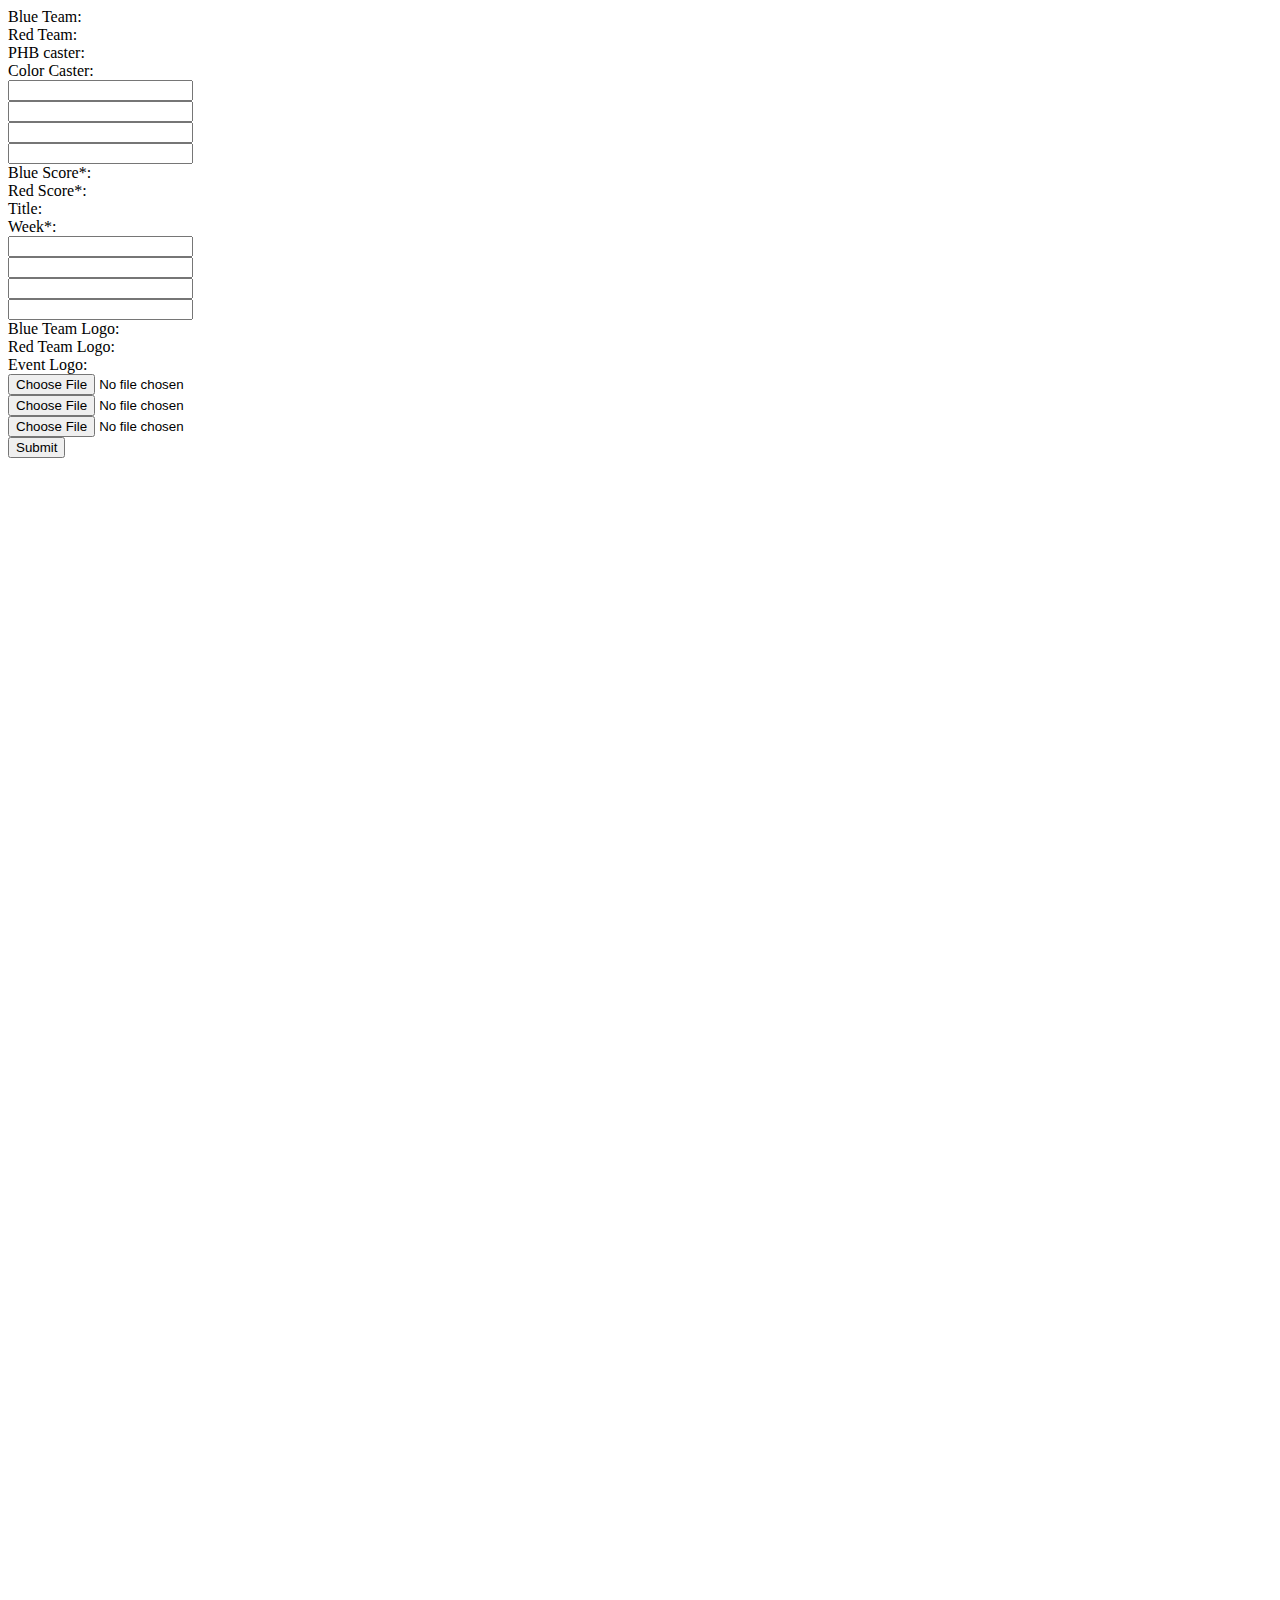
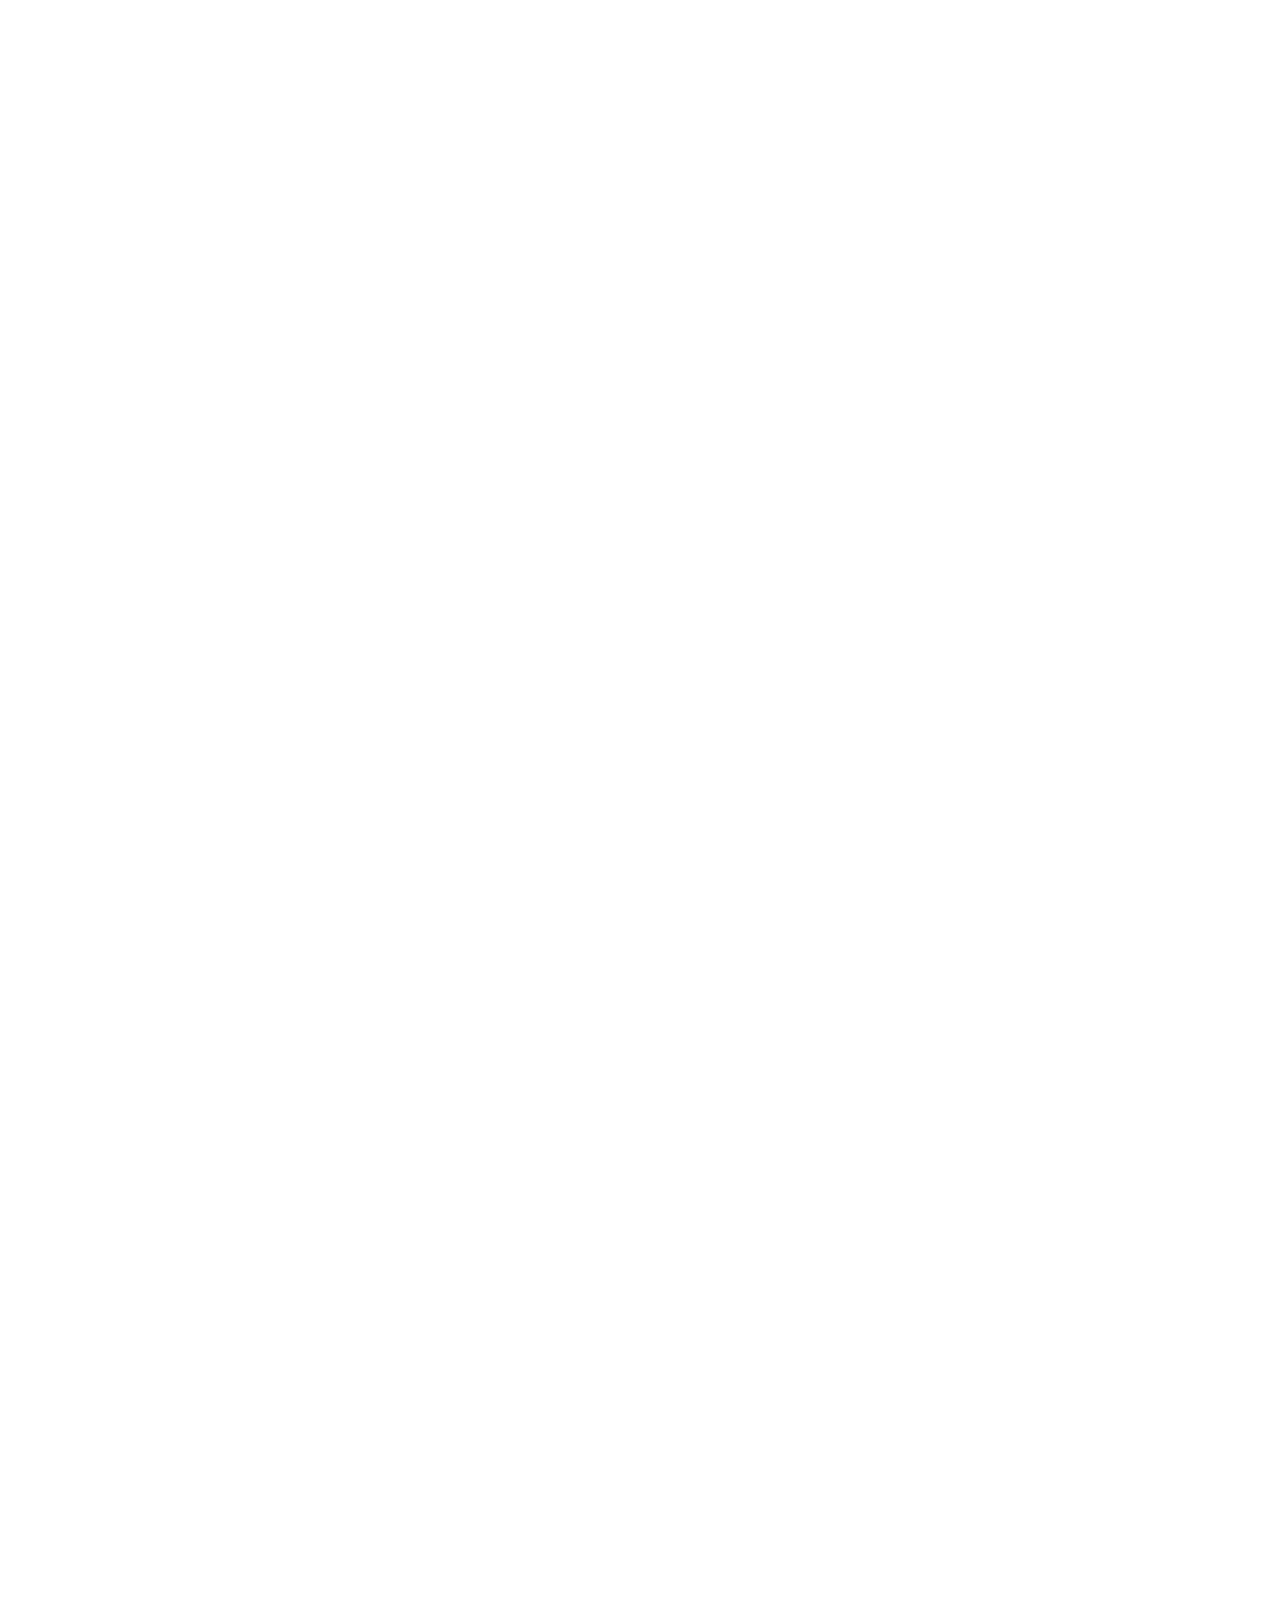
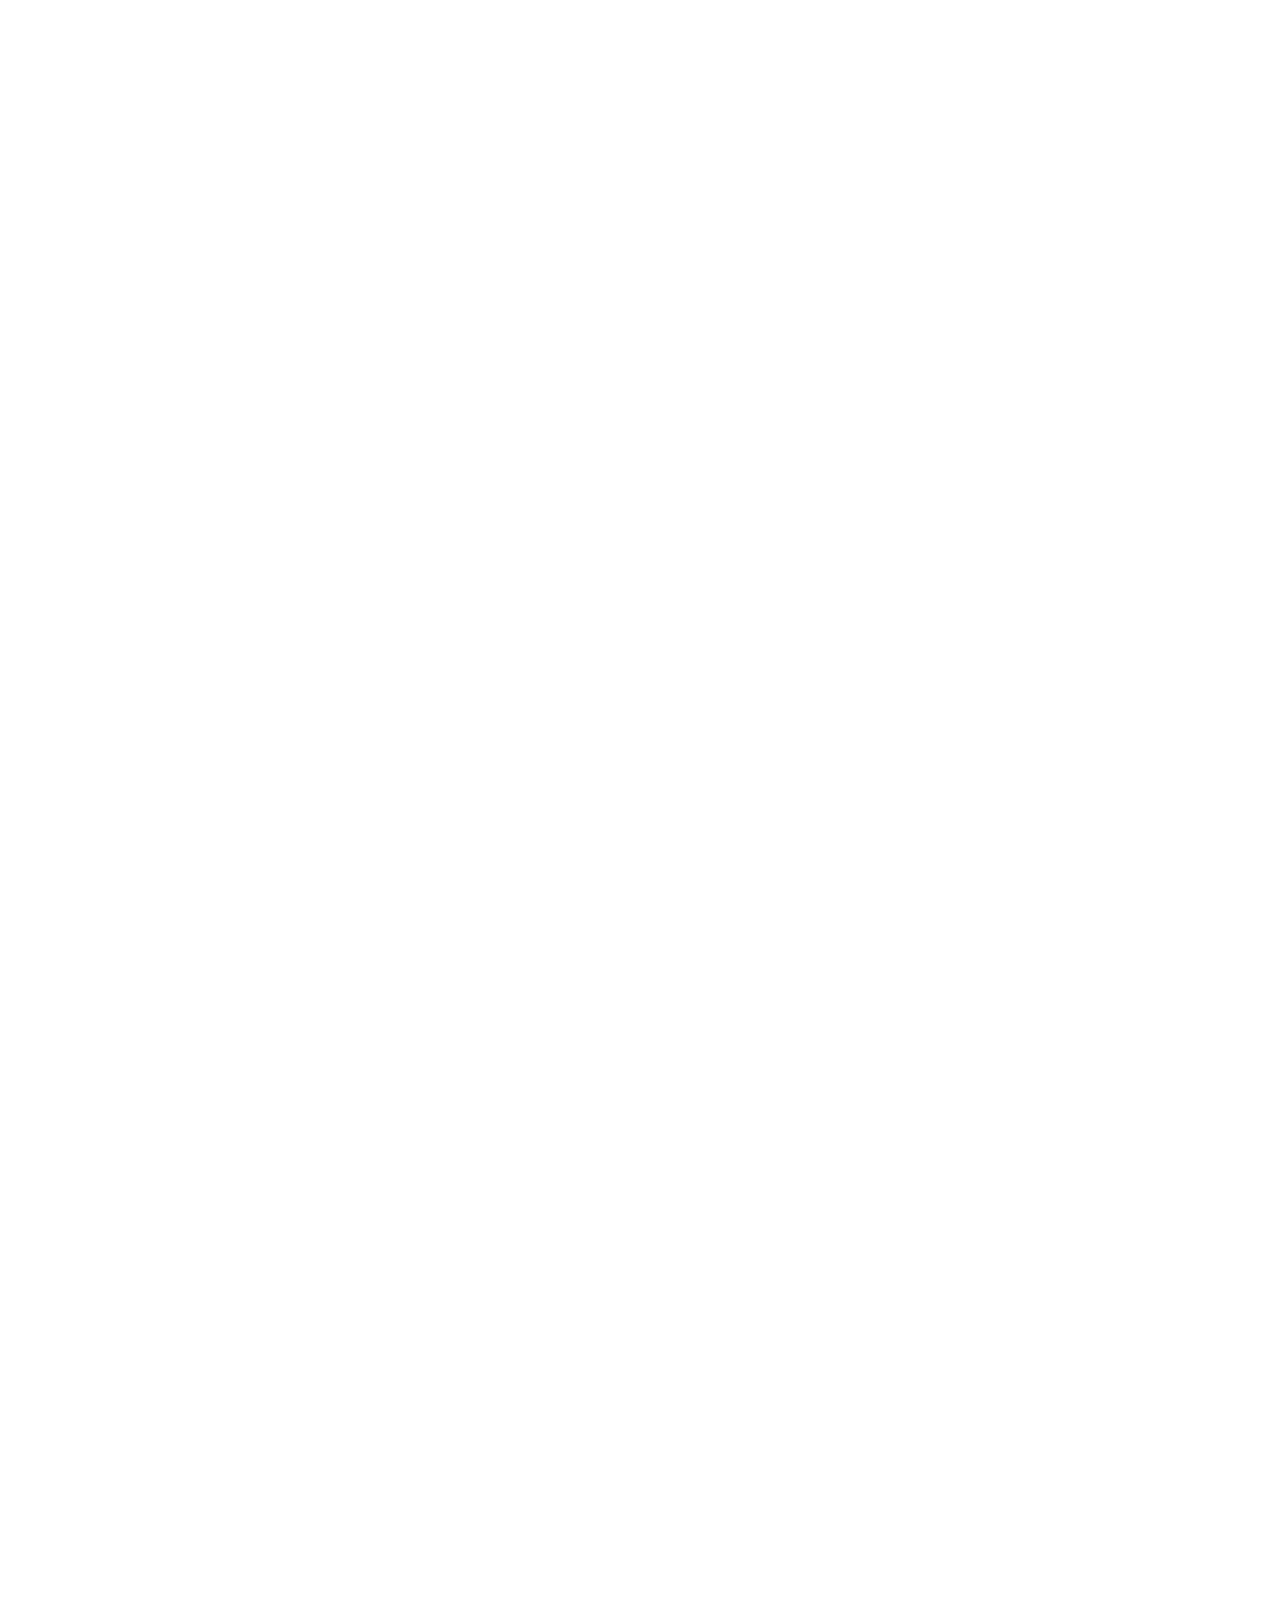
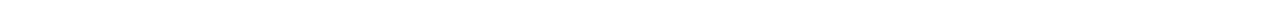
<file: img-combine/finalApp.html>
<!DOCTYPE html>
<html lang="en-us">

<head>
    <meta charset="UTF-8">
    <meta name="viewport" content="width=device-width, initial-scale=1, shrink-to-fit=no">
    <title>IMG Combine</title>
    <link rel="stylesheet" href="https://stackpath.bootstrapcdn.com/bootstrap/4.5.0/css/bootstrap.min.css" integrity="sha384-9aIt2nRpC12Uk9gS9baDl411NQApFmC26EwAOH8WgZl5MYYxFfc+NcPb1dKGj7Sk" crossorigin="anonymous">
</head>

<body>
<div class="cointainer text-center">
    <div class="row">
        <div class="col">
            Blue Team:
        </div>
        <div class="col">
            Red Team:
        </div>
        <div class="col">
            PHB caster:
        </div>
        <div class="col">
            Color Caster:
          </div>
      </div>

      <div class="row mb-3">
        <div class="col">
            <input id="blueTeam" type="text">
        </div>
        <div class="col">
            <input id="redTeam" type="text">
        </div>
        <div class="col">
            <input id="PHBcaster" type="text">
        </div>
        <div class="col">
            <input id="colorCaster" type="text">
          </div>
      </div>

      <div class="row">
        <div class="col">
            Blue Score*:
        </div>
        <div class="col">
            Red Score*:
        </div>
        <div class="col">
            Title:
        </div>
        <div class="col">
            Week*:
          </div>
      </div>
      <div class="row mb-3">
        <div class="col">
            <input id="blueScore" type="text">
        </div>
        <div class="col">
            <input id="redScore" type="text">
        </div>
        <div class="col">
            <input id="title" type="text">
        </div>
        <div class="col">
            <input id="week" type="text">
          </div>
      </div>

      <div class="row">
        <div class="col">
            Blue Team Logo:
        </div>
        <div class="col">
            Red Team Logo:
        </div>
        <div class="col">
            Event Logo:
        </div>
      </div>
      
      <div class="row mb-3">
        <div class="col">
            <input type="file" name="fileToUpload" id="fileToUploadBlue"/>
        </div>
        <div class="col">
            <input type="file" name="fileToUpload" id="fileToUploadRed"/>
        </div>
        <div class="col">
            <input type="file" name="fileToUpload" id="fileToUploadEvent"/>
        </div>
      </div>
      <div class="row mb-3">
          <div class="col">
              <input type="button" id="myButton" onclick="onSubmit();" value="Submit"/>
          </div>
      </div>
</div>

<div>
    <canvas id="overlay1" width="1920" height="1080" style="width: 1920; height: 1080;"></canvas>
</div>
<div>
    <canvas id="overlay2" width="1920" height="1080" style="width: 1920; height: 1080;"></canvas>
</div>
<div>
    <canvas id="overlay3" width="1920" height="1080" style="width: 1920; height: 1080;"></canvas>
</div>
<div>
    <canvas id="overlay4" width="1920" height="1080" style="width: 1920; height: 1080;"></canvas>
</div>

    <script src="https://code.jquery.com/jquery-3.5.1.slim.min.js" integrity="sha384-DfXdz2htPH0lsSSs5nCTpuj/zy4C+OGpamoFVy38MVBnE+IbbVYUew+OrCXaRkfj" crossorigin="anonymous"></script>
    <script src="https://cdn.jsdelivr.net/npm/popper.js@1.16.0/dist/umd/popper.min.js" integrity="sha384-Q6E9RHvbIyZFJoft+2mJbHaEWldlvI9IOYy5n3zV9zzTtmI3UksdQRVvoxMfooAo" crossorigin="anonymous"></script>
    <script src="https://stackpath.bootstrapcdn.com/bootstrap/4.5.0/js/bootstrap.min.js" integrity="sha384-OgVRvuATP1z7JjHLkuOU7Xw704+h835Lr+6QL9UvYjZE3Ipu6Tp75j7Bh/kR0JKI" crossorigin="anonymous"></script>

    <script src="finalApp.js"></script>

</body>
</html>
</file>
<file: style.css>
body {
    
    background-color: #2C2F33;
    color: #e6e6e6;
    border-color: #23272A;
    text-shadow:     
    -1px -1px 0 #000,
    1px -1px 0 #000,
    -1px 1px 0 #000,
    1px 1px 0 #000; 
}

input {
    background-color: #23272A;
    color: #e6e6e6;
    border-color: #23272A;
}

select {
    background-color: #23272A;
    color: #e6e6e6;
    border-color: #23272A;
}

.formI {
    background-color: #23272A;
    color: #e6e6e6;
    border-color: #23272A;
}

@font-face {
    src: url(img-combine/fonts/tarrget.ttf);
    font-family: Tarrget;
}

@font-face {
    src: url(img-combine/fonts/Evogria.otf);
    font-family: Evogria;
}

.other-font {
    font-family: Tarrget;
}

.formI {
    margin-top: 5px
}

.sliderInstructions {
    margin: 0, 0, 0, 0;
}
</file>
